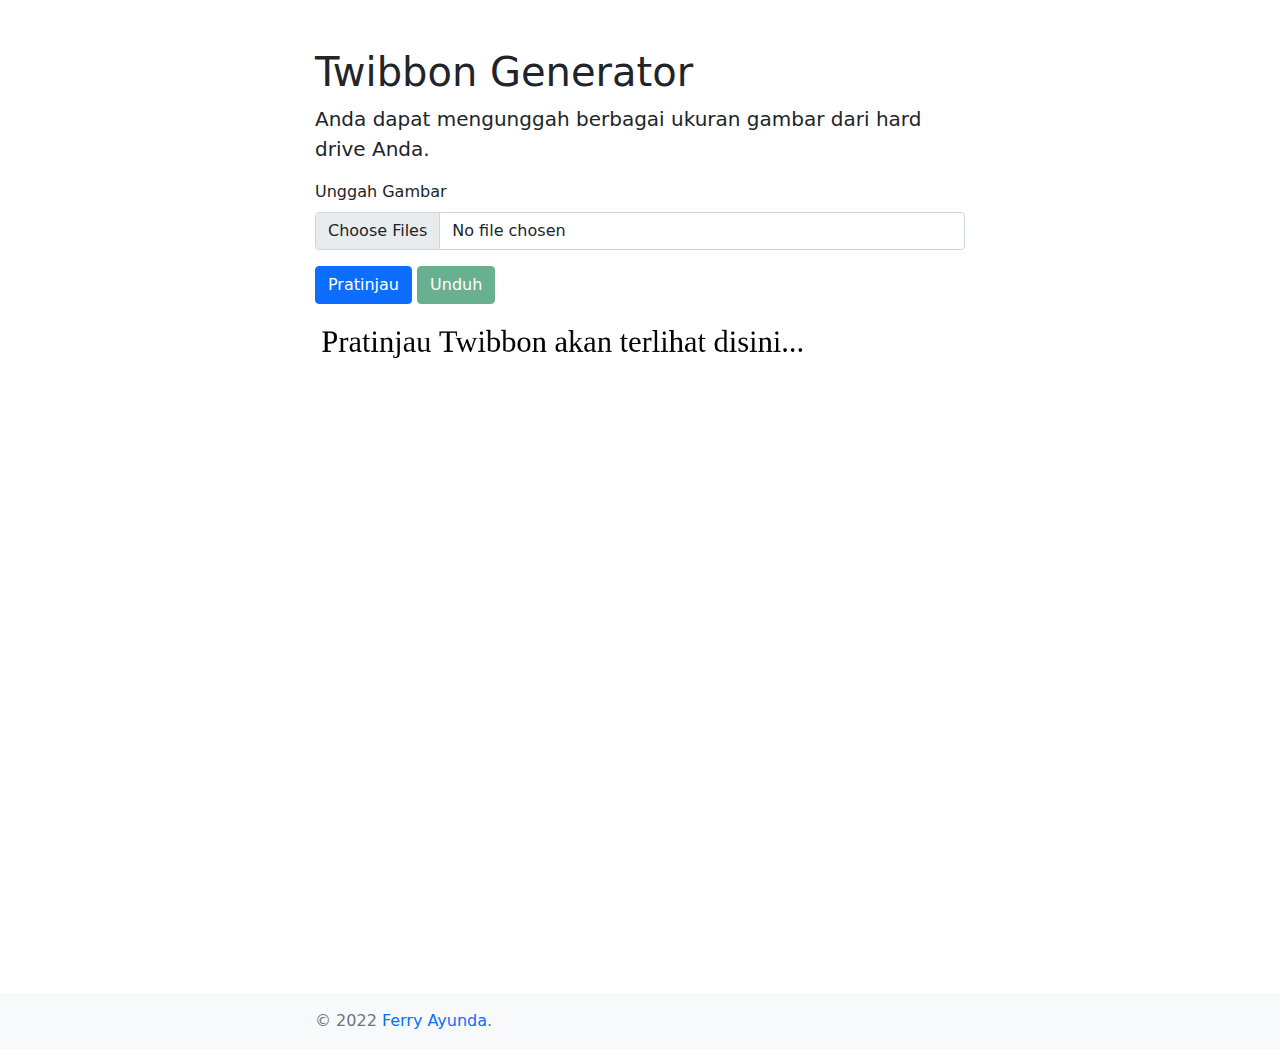
<file: twbn.html>
<!doctype html>
<html lang="en" class="h-100">
<head>
<meta charset="utf-8">
<meta name="viewport" content="width=device-width, initial-scale=1">
<meta name="description" content="">
<meta name="author" content="Mark Otto, Jacob Thornton, and Bootstrap contributors">
<meta name="generator" content="Hugo 0.88.1">
<title>Twibbon Generator v5.1</title>

<!-- Bootstrap core CSS -->
<link href="css/default.css" rel="stylesheet">

<!-- Favicons -->
<link rel="icon" href="/docs/5.1/assets/img/favicons/favicon.ico">
<meta name="theme-color" content="#7952b3">


<style>
.bd-placeholder-img {
font-size: 1.125rem;
text-anchor: middle;
-webkit-user-select: none;
-moz-user-select: none;
user-select: none;
}

.res {
width: 100%;
height: 100%;
}

@media (min-width: 768px) {
.bd-placeholder-img-lg {
font-size: 3.5rem;
}
}
</style>

    
<!-- Custom styles for this template -->
<link href="css/custom.css" rel="stylesheet">
</head>
<body class="d-flex flex-column h-100">
    
<!-- Begin page content -->
<main class="flex-shrink-0">
<div class="container">

<h1 class="mt-5">Twibbon Generator</h1>
<p class="lead">Anda dapat mengunggah berbagai ukuran gambar dari hard drive Anda.</p>
<p>
<div class="mb-3">
<label for="image_input" class="form-label">Unggah Gambar</label>
<input class="form-control" type="file" name="image_input" id="image_input" multiple>
</div>
</p>
<p><button type="button" class="btn btn-primary" onclick="generate()">Pratinjau</button>
<button type="button" class="btn btn-success" onclick="download()" id="download" disabled>Unduh</button>
</p>

<p><img class="img-fluid" id="result" src="images/result.png" alt="Result" hidden="true"></p>
<p>
<div class="text-center">
<canvas class="res rounded" id="canvas"></canvas>
</div>
</p>

</div>
</main>

<footer class="footer mt-auto py-3 bg-light">
<div class="container">
<span class="text-muted">© 2022 <a href="https://www.facebook.com/bungferry.wa" class="text-decoration-none">Ferry Ayunda</a>.</span>
</div>
</footer>


    <script src="js/script.js"></script>
  </body>
</html>
</file>
<file: css/custom.css>
/* Custom page CSS
-------------------------------------------------- */
/* Not required for template or sticky footer method. */

.container {
  width: auto;
  max-width: 680px;
  padding: 0 15px;
}
</file>
<file: css/default.css>
@charset "UTF-8";/*!
 * Bootstrap v5.1.3 (https://getbootstrap.com/)
 * Copyright 2011-2021 The Bootstrap Authors
 * Copyright 2011-2021 Twitter, Inc.
 * Licensed under MIT (https://github.com/twbs/bootstrap/blob/main/LICENSE)
 */:root{--bs-blue:#0d6efd;--bs-indigo:#6610f2;--bs-purple:#6f42c1;--bs-pink:#d63384;--bs-red:#dc3545;--bs-orange:#fd7e14;--bs-yellow:#ffc107;--bs-green:#198754;--bs-teal:#20c997;--bs-cyan:#0dcaf0;--bs-white:#fff;--bs-gray:#6c757d;--bs-gray-dark:#343a40;--bs-gray-100:#f8f9fa;--bs-gray-200:#e9ecef;--bs-gray-300:#dee2e6;--bs-gray-400:#ced4da;--bs-gray-500:#adb5bd;--bs-gray-600:#6c757d;--bs-gray-700:#495057;--bs-gray-800:#343a40;--bs-gray-900:#212529;--bs-primary:#0d6efd;--bs-secondary:#6c757d;--bs-success:#198754;--bs-info:#0dcaf0;--bs-warning:#ffc107;--bs-danger:#dc3545;--bs-light:#f8f9fa;--bs-dark:#212529;--bs-primary-rgb:13,110,253;--bs-secondary-rgb:108,117,125;--bs-success-rgb:25,135,84;--bs-info-rgb:13,202,240;--bs-warning-rgb:255,193,7;--bs-danger-rgb:220,53,69;--bs-light-rgb:248,249,250;--bs-dark-rgb:33,37,41;--bs-white-rgb:255,255,255;--bs-black-rgb:0,0,0;--bs-body-color-rgb:33,37,41;--bs-body-bg-rgb:255,255,255;--bs-font-sans-serif:system-ui,-apple-system,"Segoe UI",Roboto,"Helvetica Neue",Arial,"Noto Sans","Liberation Sans",sans-serif,"Apple Color Emoji","Segoe UI Emoji","Segoe UI Symbol","Noto Color Emoji";--bs-font-monospace:SFMono-Regular,Menlo,Monaco,Consolas,"Liberation Mono","Courier New",monospace;--bs-gradient:linear-gradient(180deg, rgba(255, 255, 255, 0.15), rgba(255, 255, 255, 0));--bs-body-font-family:var(--bs-font-sans-serif);--bs-body-font-size:1rem;--bs-body-font-weight:400;--bs-body-line-height:1.5;--bs-body-color:#212529;--bs-body-bg:#fff}*,::after,::before{box-sizing:border-box}@media (prefers-reduced-motion:no-preference){:root{scroll-behavior:smooth}}body{margin:0;font-family:var(--bs-body-font-family);font-size:var(--bs-body-font-size);font-weight:var(--bs-body-font-weight);line-height:var(--bs-body-line-height);color:var(--bs-body-color);text-align:var(--bs-body-text-align);background-color:var(--bs-body-bg);-webkit-text-size-adjust:100%;-webkit-tap-highlight-color:transparent}hr{margin:1rem 0;color:inherit;background-color:currentColor;border:0;opacity:.25}hr:not([size]){height:1px}.h1,.h2,.h3,.h4,.h5,.h6,h1,h2,h3,h4,h5,h6{margin-top:0;margin-bottom:.5rem;font-weight:500;line-height:1.2}.h1,h1{font-size:calc(1.375rem + 1.5vw)}@media (min-width:1200px){.h1,h1{font-size:2.5rem}}.h2,h2{font-size:calc(1.325rem + .9vw)}@media (min-width:1200px){.h2,h2{font-size:2rem}}.h3,h3{font-size:calc(1.3rem + .6vw)}@media (min-width:1200px){.h3,h3{font-size:1.75rem}}.h4,h4{font-size:calc(1.275rem + .3vw)}@media (min-width:1200px){.h4,h4{font-size:1.5rem}}.h5,h5{font-size:1.25rem}.h6,h6{font-size:1rem}p{margin-top:0;margin-bottom:1rem}abbr[data-bs-original-title],abbr[title]{-webkit-text-decoration:underline dotted;text-decoration:underline dotted;cursor:help;-webkit-text-decoration-skip-ink:none;text-decoration-skip-ink:none}address{margin-bottom:1rem;font-style:normal;line-height:inherit}ol,ul{padding-left:2rem}dl,ol,ul{margin-top:0;margin-bottom:1rem}ol ol,ol ul,ul ol,ul ul{margin-bottom:0}dt{font-weight:700}dd{margin-bottom:.5rem;margin-left:0}blockquote{margin:0 0 1rem}b,strong{font-weight:bolder}.small,small{font-size:.875em}.mark,mark{padding:.2em;background-color:#fcf8e3}sub,sup{position:relative;font-size:.75em;line-height:0;vertical-align:baseline}sub{bottom:-.25em}sup{top:-.5em}a{color:#0d6efd;text-decoration:underline}a:hover{color:#0a58ca}a:not([href]):not([class]),a:not([href]):not([class]):hover{color:inherit;text-decoration:none}code,kbd,pre,samp{font-family:var(--bs-font-monospace);font-size:1em;direction:ltr;unicode-bidi:bidi-override}pre{display:block;margin-top:0;margin-bottom:1rem;overflow:auto;font-size:.875em}pre code{font-size:inherit;color:inherit;word-break:normal}code{font-size:.875em;color:#d63384;word-wrap:break-word}a>code{color:inherit}kbd{padding:.2rem .4rem;font-size:.875em;color:#fff;background-color:#212529;border-radius:.2rem}kbd kbd{padding:0;font-size:1em;font-weight:700}figure{margin:0 0 1rem}img,svg{vertical-align:middle}table{caption-side:bottom;border-collapse:collapse}caption{padding-top:.5rem;padding-bottom:.5rem;color:#6c757d;text-align:left}th{text-align:inherit;text-align:-webkit-match-parent}tbody,td,tfoot,th,thead,tr{border-color:inherit;border-style:solid;border-width:0}label{display:inline-block}button{border-radius:0}button:focus:not(:focus-visible){outline:0}button,input,optgroup,select,textarea{margin:0;font-family:inherit;font-size:inherit;line-height:inherit}button,select{text-transform:none}[role=button]{cursor:pointer}select{word-wrap:normal}select:disabled{opacity:1}[list]::-webkit-calendar-picker-indicator{display:none}[type=button],[type=reset],[type=submit],button{-webkit-appearance:button}[type=button]:not(:disabled),[type=reset]:not(:disabled),[type=submit]:not(:disabled),button:not(:disabled){cursor:pointer}::-moz-focus-inner{padding:0;border-style:none}textarea{resize:vertical}fieldset{min-width:0;padding:0;margin:0;border:0}legend{float:left;width:100%;padding:0;margin-bottom:.5rem;font-size:calc(1.275rem + .3vw);line-height:inherit}@media (min-width:1200px){legend{font-size:1.5rem}}legend+*{clear:left}::-webkit-datetime-edit-day-field,::-webkit-datetime-edit-fields-wrapper,::-webkit-datetime-edit-hour-field,::-webkit-datetime-edit-minute,::-webkit-datetime-edit-month-field,::-webkit-datetime-edit-text,::-webkit-datetime-edit-year-field{padding:0}::-webkit-inner-spin-button{height:auto}[type=search]{outline-offset:-2px;-webkit-appearance:textfield}::-webkit-search-decoration{-webkit-appearance:none}::-webkit-color-swatch-wrapper{padding:0}::-webkit-file-upload-button{font:inherit}::file-selector-button{font:inherit}::-webkit-file-upload-button{font:inherit;-webkit-appearance:button}output{display:inline-block}iframe{border:0}summary{display:list-item;cursor:pointer}progress{vertical-align:baseline}[hidden]{display:none!important}.lead{font-size:1.25rem;font-weight:300}.display-1{font-size:calc(1.625rem + 4.5vw);font-weight:300;line-height:1.2}@media (min-width:1200px){.display-1{font-size:5rem}}.display-2{font-size:calc(1.575rem + 3.9vw);font-weight:300;line-height:1.2}@media (min-width:1200px){.display-2{font-size:4.5rem}}.display-3{font-size:calc(1.525rem + 3.3vw);font-weight:300;line-height:1.2}@media (min-width:1200px){.display-3{font-size:4rem}}.display-4{font-size:calc(1.475rem + 2.7vw);font-weight:300;line-height:1.2}@media (min-width:1200px){.display-4{font-size:3.5rem}}.display-5{font-size:calc(1.425rem + 2.1vw);font-weight:300;line-height:1.2}@media (min-width:1200px){.display-5{font-size:3rem}}.display-6{font-size:calc(1.375rem + 1.5vw);font-weight:300;line-height:1.2}@media (min-width:1200px){.display-6{font-size:2.5rem}}.list-unstyled{padding-left:0;list-style:none}.list-inline{padding-left:0;list-style:none}.list-inline-item{display:inline-block}.list-inline-item:not(:last-child){margin-right:.5rem}.initialism{font-size:.875em;text-transform:uppercase}.blockquote{margin-bottom:1rem;font-size:1.25rem}.blockquote>:last-child{margin-bottom:0}.blockquote-footer{margin-top:-1rem;margin-bottom:1rem;font-size:.875em;color:#6c757d}.blockquote-footer::before{content:"— "}.img-fluid{max-width:100%;height:auto}.img-thumbnail{padding:.25rem;background-color:#fff;border:1px solid #dee2e6;border-radius:.25rem;max-width:100%;height:auto}.figure{display:inline-block}.figure-img{margin-bottom:.5rem;line-height:1}.figure-caption{font-size:.875em;color:#6c757d}.container,.container-fluid,.container-lg,.container-md,.container-sm,.container-xl,.container-xxl{width:100%;padding-right:var(--bs-gutter-x,.75rem);padding-left:var(--bs-gutter-x,.75rem);margin-right:auto;margin-left:auto}@media (min-width:576px){.container,.container-sm{max-width:540px}}@media (min-width:768px){.container,.container-md,.container-sm{max-width:720px}}@media (min-width:992px){.container,.container-lg,.container-md,.container-sm{max-width:960px}}@media (min-width:1200px){.container,.container-lg,.container-md,.container-sm,.container-xl{max-width:1140px}}@media (min-width:1400px){.container,.container-lg,.container-md,.container-sm,.container-xl,.container-xxl{max-width:1320px}}.row{--bs-gutter-x:1.5rem;--bs-gutter-y:0;display:flex;flex-wrap:wrap;margin-top:calc(-1 * var(--bs-gutter-y));margin-right:calc(-.5 * var(--bs-gutter-x));margin-left:calc(-.5 * var(--bs-gutter-x))}.row>*{flex-shrink:0;width:100%;max-width:100%;padding-right:calc(var(--bs-gutter-x) * .5);padding-left:calc(var(--bs-gutter-x) * .5);margin-top:var(--bs-gutter-y)}.col{flex:1 0 0%}.row-cols-auto>*{flex:0 0 auto;width:auto}.row-cols-1>*{flex:0 0 auto;width:100%}.row-cols-2>*{flex:0 0 auto;width:50%}.row-cols-3>*{flex:0 0 auto;width:33.3333333333%}.row-cols-4>*{flex:0 0 auto;width:25%}.row-cols-5>*{flex:0 0 auto;width:20%}.row-cols-6>*{flex:0 0 auto;width:16.6666666667%}.col-auto{flex:0 0 auto;width:auto}.col-1{flex:0 0 auto;width:8.33333333%}.col-2{flex:0 0 auto;width:16.66666667%}.col-3{flex:0 0 auto;width:25%}.col-4{flex:0 0 auto;width:33.33333333%}.col-5{flex:0 0 auto;width:41.66666667%}.col-6{flex:0 0 auto;width:50%}.col-7{flex:0 0 auto;width:58.33333333%}.col-8{flex:0 0 auto;width:66.66666667%}.col-9{flex:0 0 auto;width:75%}.col-10{flex:0 0 auto;width:83.33333333%}.col-11{flex:0 0 auto;width:91.66666667%}.col-12{flex:0 0 auto;width:100%}.offset-1{margin-left:8.33333333%}.offset-2{margin-left:16.66666667%}.offset-3{margin-left:25%}.offset-4{margin-left:33.33333333%}.offset-5{margin-left:41.66666667%}.offset-6{margin-left:50%}.offset-7{margin-left:58.33333333%}.offset-8{margin-left:66.66666667%}.offset-9{margin-left:75%}.offset-10{margin-left:83.33333333%}.offset-11{margin-left:91.66666667%}.g-0,.gx-0{--bs-gutter-x:0}.g-0,.gy-0{--bs-gutter-y:0}.g-1,.gx-1{--bs-gutter-x:0.25rem}.g-1,.gy-1{--bs-gutter-y:0.25rem}.g-2,.gx-2{--bs-gutter-x:0.5rem}.g-2,.gy-2{--bs-gutter-y:0.5rem}.g-3,.gx-3{--bs-gutter-x:1rem}.g-3,.gy-3{--bs-gutter-y:1rem}.g-4,.gx-4{--bs-gutter-x:1.5rem}.g-4,.gy-4{--bs-gutter-y:1.5rem}.g-5,.gx-5{--bs-gutter-x:3rem}.g-5,.gy-5{--bs-gutter-y:3rem}@media (min-width:576px){.col-sm{flex:1 0 0%}.row-cols-sm-auto>*{flex:0 0 auto;width:auto}.row-cols-sm-1>*{flex:0 0 auto;width:100%}.row-cols-sm-2>*{flex:0 0 auto;width:50%}.row-cols-sm-3>*{flex:0 0 auto;width:33.3333333333%}.row-cols-sm-4>*{flex:0 0 auto;width:25%}.row-cols-sm-5>*{flex:0 0 auto;width:20%}.row-cols-sm-6>*{flex:0 0 auto;width:16.6666666667%}.col-sm-auto{flex:0 0 auto;width:auto}.col-sm-1{flex:0 0 auto;width:8.33333333%}.col-sm-2{flex:0 0 auto;width:16.66666667%}.col-sm-3{flex:0 0 auto;width:25%}.col-sm-4{flex:0 0 auto;width:33.33333333%}.col-sm-5{flex:0 0 auto;width:41.66666667%}.col-sm-6{flex:0 0 auto;width:50%}.col-sm-7{flex:0 0 auto;width:58.33333333%}.col-sm-8{flex:0 0 auto;width:66.66666667%}.col-sm-9{flex:0 0 auto;width:75%}.col-sm-10{flex:0 0 auto;width:83.33333333%}.col-sm-11{flex:0 0 auto;width:91.66666667%}.col-sm-12{flex:0 0 auto;width:100%}.offset-sm-0{margin-left:0}.offset-sm-1{margin-left:8.33333333%}.offset-sm-2{margin-left:16.66666667%}.offset-sm-3{margin-left:25%}.offset-sm-4{margin-left:33.33333333%}.offset-sm-5{margin-left:41.66666667%}.offset-sm-6{margin-left:50%}.offset-sm-7{margin-left:58.33333333%}.offset-sm-8{margin-left:66.66666667%}.offset-sm-9{margin-left:75%}.offset-sm-10{margin-left:83.33333333%}.offset-sm-11{margin-left:91.66666667%}.g-sm-0,.gx-sm-0{--bs-gutter-x:0}.g-sm-0,.gy-sm-0{--bs-gutter-y:0}.g-sm-1,.gx-sm-1{--bs-gutter-x:0.25rem}.g-sm-1,.gy-sm-1{--bs-gutter-y:0.25rem}.g-sm-2,.gx-sm-2{--bs-gutter-x:0.5rem}.g-sm-2,.gy-sm-2{--bs-gutter-y:0.5rem}.g-sm-3,.gx-sm-3{--bs-gutter-x:1rem}.g-sm-3,.gy-sm-3{--bs-gutter-y:1rem}.g-sm-4,.gx-sm-4{--bs-gutter-x:1.5rem}.g-sm-4,.gy-sm-4{--bs-gutter-y:1.5rem}.g-sm-5,.gx-sm-5{--bs-gutter-x:3rem}.g-sm-5,.gy-sm-5{--bs-gutter-y:3rem}}@media (min-width:768px){.col-md{flex:1 0 0%}.row-cols-md-auto>*{flex:0 0 auto;width:auto}.row-cols-md-1>*{flex:0 0 auto;width:100%}.row-cols-md-2>*{flex:0 0 auto;width:50%}.row-cols-md-3>*{flex:0 0 auto;width:33.3333333333%}.row-cols-md-4>*{flex:0 0 auto;width:25%}.row-cols-md-5>*{flex:0 0 auto;width:20%}.row-cols-md-6>*{flex:0 0 auto;width:16.6666666667%}.col-md-auto{flex:0 0 auto;width:auto}.col-md-1{flex:0 0 auto;width:8.33333333%}.col-md-2{flex:0 0 auto;width:16.66666667%}.col-md-3{flex:0 0 auto;width:25%}.col-md-4{flex:0 0 auto;width:33.33333333%}.col-md-5{flex:0 0 auto;width:41.66666667%}.col-md-6{flex:0 0 auto;width:50%}.col-md-7{flex:0 0 auto;width:58.33333333%}.col-md-8{flex:0 0 auto;width:66.66666667%}.col-md-9{flex:0 0 auto;width:75%}.col-md-10{flex:0 0 auto;width:83.33333333%}.col-md-11{flex:0 0 auto;width:91.66666667%}.col-md-12{flex:0 0 auto;width:100%}.offset-md-0{margin-left:0}.offset-md-1{margin-left:8.33333333%}.offset-md-2{margin-left:16.66666667%}.offset-md-3{margin-left:25%}.offset-md-4{margin-left:33.33333333%}.offset-md-5{margin-left:41.66666667%}.offset-md-6{margin-left:50%}.offset-md-7{margin-left:58.33333333%}.offset-md-8{margin-left:66.66666667%}.offset-md-9{margin-left:75%}.offset-md-10{margin-left:83.33333333%}.offset-md-11{margin-left:91.66666667%}.g-md-0,.gx-md-0{--bs-gutter-x:0}.g-md-0,.gy-md-0{--bs-gutter-y:0}.g-md-1,.gx-md-1{--bs-gutter-x:0.25rem}.g-md-1,.gy-md-1{--bs-gutter-y:0.25rem}.g-md-2,.gx-md-2{--bs-gutter-x:0.5rem}.g-md-2,.gy-md-2{--bs-gutter-y:0.5rem}.g-md-3,.gx-md-3{--bs-gutter-x:1rem}.g-md-3,.gy-md-3{--bs-gutter-y:1rem}.g-md-4,.gx-md-4{--bs-gutter-x:1.5rem}.g-md-4,.gy-md-4{--bs-gutter-y:1.5rem}.g-md-5,.gx-md-5{--bs-gutter-x:3rem}.g-md-5,.gy-md-5{--bs-gutter-y:3rem}}@media (min-width:992px){.col-lg{flex:1 0 0%}.row-cols-lg-auto>*{flex:0 0 auto;width:auto}.row-cols-lg-1>*{flex:0 0 auto;width:100%}.row-cols-lg-2>*{flex:0 0 auto;width:50%}.row-cols-lg-3>*{flex:0 0 auto;width:33.3333333333%}.row-cols-lg-4>*{flex:0 0 auto;width:25%}.row-cols-lg-5>*{flex:0 0 auto;width:20%}.row-cols-lg-6>*{flex:0 0 auto;width:16.6666666667%}.col-lg-auto{flex:0 0 auto;width:auto}.col-lg-1{flex:0 0 auto;width:8.33333333%}.col-lg-2{flex:0 0 auto;width:16.66666667%}.col-lg-3{flex:0 0 auto;width:25%}.col-lg-4{flex:0 0 auto;width:33.33333333%}.col-lg-5{flex:0 0 auto;width:41.66666667%}.col-lg-6{flex:0 0 auto;width:50%}.col-lg-7{flex:0 0 auto;width:58.33333333%}.col-lg-8{flex:0 0 auto;width:66.66666667%}.col-lg-9{flex:0 0 auto;width:75%}.col-lg-10{flex:0 0 auto;width:83.33333333%}.col-lg-11{flex:0 0 auto;width:91.66666667%}.col-lg-12{flex:0 0 auto;width:100%}.offset-lg-0{margin-left:0}.offset-lg-1{margin-left:8.33333333%}.offset-lg-2{margin-left:16.66666667%}.offset-lg-3{margin-left:25%}.offset-lg-4{margin-left:33.33333333%}.offset-lg-5{margin-left:41.66666667%}.offset-lg-6{margin-left:50%}.offset-lg-7{margin-left:58.33333333%}.offset-lg-8{margin-left:66.66666667%}.offset-lg-9{margin-left:75%}.offset-lg-10{margin-left:83.33333333%}.offset-lg-11{margin-left:91.66666667%}.g-lg-0,.gx-lg-0{--bs-gutter-x:0}.g-lg-0,.gy-lg-0{--bs-gutter-y:0}.g-lg-1,.gx-lg-1{--bs-gutter-x:0.25rem}.g-lg-1,.gy-lg-1{--bs-gutter-y:0.25rem}.g-lg-2,.gx-lg-2{--bs-gutter-x:0.5rem}.g-lg-2,.gy-lg-2{--bs-gutter-y:0.5rem}.g-lg-3,.gx-lg-3{--bs-gutter-x:1rem}.g-lg-3,.gy-lg-3{--bs-gutter-y:1rem}.g-lg-4,.gx-lg-4{--bs-gutter-x:1.5rem}.g-lg-4,.gy-lg-4{--bs-gutter-y:1.5rem}.g-lg-5,.gx-lg-5{--bs-gutter-x:3rem}.g-lg-5,.gy-lg-5{--bs-gutter-y:3rem}}@media (min-width:1200px){.col-xl{flex:1 0 0%}.row-cols-xl-auto>*{flex:0 0 auto;width:auto}.row-cols-xl-1>*{flex:0 0 auto;width:100%}.row-cols-xl-2>*{flex:0 0 auto;width:50%}.row-cols-xl-3>*{flex:0 0 auto;width:33.3333333333%}.row-cols-xl-4>*{flex:0 0 auto;width:25%}.row-cols-xl-5>*{flex:0 0 auto;width:20%}.row-cols-xl-6>*{flex:0 0 auto;width:16.6666666667%}.col-xl-auto{flex:0 0 auto;width:auto}.col-xl-1{flex:0 0 auto;width:8.33333333%}.col-xl-2{flex:0 0 auto;width:16.66666667%}.col-xl-3{flex:0 0 auto;width:25%}.col-xl-4{flex:0 0 auto;width:33.33333333%}.col-xl-5{flex:0 0 auto;width:41.66666667%}.col-xl-6{flex:0 0 auto;width:50%}.col-xl-7{flex:0 0 auto;width:58.33333333%}.col-xl-8{flex:0 0 auto;width:66.66666667%}.col-xl-9{flex:0 0 auto;width:75%}.col-xl-10{flex:0 0 auto;width:83.33333333%}.col-xl-11{flex:0 0 auto;width:91.66666667%}.col-xl-12{flex:0 0 auto;width:100%}.offset-xl-0{margin-left:0}.offset-xl-1{margin-left:8.33333333%}.offset-xl-2{margin-left:16.66666667%}.offset-xl-3{margin-left:25%}.offset-xl-4{margin-left:33.33333333%}.offset-xl-5{margin-left:41.66666667%}.offset-xl-6{margin-left:50%}.offset-xl-7{margin-left:58.33333333%}.offset-xl-8{margin-left:66.66666667%}.offset-xl-9{margin-left:75%}.offset-xl-10{margin-left:83.33333333%}.offset-xl-11{margin-left:91.66666667%}.g-xl-0,.gx-xl-0{--bs-gutter-x:0}.g-xl-0,.gy-xl-0{--bs-gutter-y:0}.g-xl-1,.gx-xl-1{--bs-gutter-x:0.25rem}.g-xl-1,.gy-xl-1{--bs-gutter-y:0.25rem}.g-xl-2,.gx-xl-2{--bs-gutter-x:0.5rem}.g-xl-2,.gy-xl-2{--bs-gutter-y:0.5rem}.g-xl-3,.gx-xl-3{--bs-gutter-x:1rem}.g-xl-3,.gy-xl-3{--bs-gutter-y:1rem}.g-xl-4,.gx-xl-4{--bs-gutter-x:1.5rem}.g-xl-4,.gy-xl-4{--bs-gutter-y:1.5rem}.g-xl-5,.gx-xl-5{--bs-gutter-x:3rem}.g-xl-5,.gy-xl-5{--bs-gutter-y:3rem}}@media (min-width:1400px){.col-xxl{flex:1 0 0%}.row-cols-xxl-auto>*{flex:0 0 auto;width:auto}.row-cols-xxl-1>*{flex:0 0 auto;width:100%}.row-cols-xxl-2>*{flex:0 0 auto;width:50%}.row-cols-xxl-3>*{flex:0 0 auto;width:33.3333333333%}.row-cols-xxl-4>*{flex:0 0 auto;width:25%}.row-cols-xxl-5>*{flex:0 0 auto;width:20%}.row-cols-xxl-6>*{flex:0 0 auto;width:16.6666666667%}.col-xxl-auto{flex:0 0 auto;width:auto}.col-xxl-1{flex:0 0 auto;width:8.33333333%}.col-xxl-2{flex:0 0 auto;width:16.66666667%}.col-xxl-3{flex:0 0 auto;width:25%}.col-xxl-4{flex:0 0 auto;width:33.33333333%}.col-xxl-5{flex:0 0 auto;width:41.66666667%}.col-xxl-6{flex:0 0 auto;width:50%}.col-xxl-7{flex:0 0 auto;width:58.33333333%}.col-xxl-8{flex:0 0 auto;width:66.66666667%}.col-xxl-9{flex:0 0 auto;width:75%}.col-xxl-10{flex:0 0 auto;width:83.33333333%}.col-xxl-11{flex:0 0 auto;width:91.66666667%}.col-xxl-12{flex:0 0 auto;width:100%}.offset-xxl-0{margin-left:0}.offset-xxl-1{margin-left:8.33333333%}.offset-xxl-2{margin-left:16.66666667%}.offset-xxl-3{margin-left:25%}.offset-xxl-4{margin-left:33.33333333%}.offset-xxl-5{margin-left:41.66666667%}.offset-xxl-6{margin-left:50%}.offset-xxl-7{margin-left:58.33333333%}.offset-xxl-8{margin-left:66.66666667%}.offset-xxl-9{margin-left:75%}.offset-xxl-10{margin-left:83.33333333%}.offset-xxl-11{margin-left:91.66666667%}.g-xxl-0,.gx-xxl-0{--bs-gutter-x:0}.g-xxl-0,.gy-xxl-0{--bs-gutter-y:0}.g-xxl-1,.gx-xxl-1{--bs-gutter-x:0.25rem}.g-xxl-1,.gy-xxl-1{--bs-gutter-y:0.25rem}.g-xxl-2,.gx-xxl-2{--bs-gutter-x:0.5rem}.g-xxl-2,.gy-xxl-2{--bs-gutter-y:0.5rem}.g-xxl-3,.gx-xxl-3{--bs-gutter-x:1rem}.g-xxl-3,.gy-xxl-3{--bs-gutter-y:1rem}.g-xxl-4,.gx-xxl-4{--bs-gutter-x:1.5rem}.g-xxl-4,.gy-xxl-4{--bs-gutter-y:1.5rem}.g-xxl-5,.gx-xxl-5{--bs-gutter-x:3rem}.g-xxl-5,.gy-xxl-5{--bs-gutter-y:3rem}}.table{--bs-table-bg:transparent;--bs-table-accent-bg:transparent;--bs-table-striped-color:#212529;--bs-table-striped-bg:rgba(0, 0, 0, 0.05);--bs-table-active-color:#212529;--bs-table-active-bg:rgba(0, 0, 0, 0.1);--bs-table-hover-color:#212529;--bs-table-hover-bg:rgba(0, 0, 0, 0.075);width:100%;margin-bottom:1rem;color:#212529;vertical-align:top;border-color:#dee2e6}.table>:not(caption)>*>*{padding:.5rem .5rem;background-color:var(--bs-table-bg);border-bottom-width:1px;box-shadow:inset 0 0 0 9999px var(--bs-table-accent-bg)}.table>tbody{vertical-align:inherit}.table>thead{vertical-align:bottom}.table>:not(:first-child){border-top:2px solid currentColor}.caption-top{caption-side:top}.table-sm>:not(caption)>*>*{padding:.25rem .25rem}.table-bordered>:not(caption)>*{border-width:1px 0}.table-bordered>:not(caption)>*>*{border-width:0 1px}.table-borderless>:not(caption)>*>*{border-bottom-width:0}.table-borderless>:not(:first-child){border-top-width:0}.table-striped>tbody>tr:nth-of-type(odd)>*{--bs-table-accent-bg:var(--bs-table-striped-bg);color:var(--bs-table-striped-color)}.table-active{--bs-table-accent-bg:var(--bs-table-active-bg);color:var(--bs-table-active-color)}.table-hover>tbody>tr:hover>*{--bs-table-accent-bg:var(--bs-table-hover-bg);color:var(--bs-table-hover-color)}.table-primary{--bs-table-bg:#cfe2ff;--bs-table-striped-bg:#c5d7f2;--bs-table-striped-color:#000;--bs-table-active-bg:#bacbe6;--bs-table-active-color:#000;--bs-table-hover-bg:#bfd1ec;--bs-table-hover-color:#000;color:#000;border-color:#bacbe6}.table-secondary{--bs-table-bg:#e2e3e5;--bs-table-striped-bg:#d7d8da;--bs-table-striped-color:#000;--bs-table-active-bg:#cbccce;--bs-table-active-color:#000;--bs-table-hover-bg:#d1d2d4;--bs-table-hover-color:#000;color:#000;border-color:#cbccce}.table-success{--bs-table-bg:#d1e7dd;--bs-table-striped-bg:#c7dbd2;--bs-table-striped-color:#000;--bs-table-active-bg:#bcd0c7;--bs-table-active-color:#000;--bs-table-hover-bg:#c1d6cc;--bs-table-hover-color:#000;color:#000;border-color:#bcd0c7}.table-info{--bs-table-bg:#cff4fc;--bs-table-striped-bg:#c5e8ef;--bs-table-striped-color:#000;--bs-table-active-bg:#badce3;--bs-table-active-color:#000;--bs-table-hover-bg:#bfe2e9;--bs-table-hover-color:#000;color:#000;border-color:#badce3}.table-warning{--bs-table-bg:#fff3cd;--bs-table-striped-bg:#f2e7c3;--bs-table-striped-color:#000;--bs-table-active-bg:#e6dbb9;--bs-table-active-color:#000;--bs-table-hover-bg:#ece1be;--bs-table-hover-color:#000;color:#000;border-color:#e6dbb9}.table-danger{--bs-table-bg:#f8d7da;--bs-table-striped-bg:#eccccf;--bs-table-striped-color:#000;--bs-table-active-bg:#dfc2c4;--bs-table-active-color:#000;--bs-table-hover-bg:#e5c7ca;--bs-table-hover-color:#000;color:#000;border-color:#dfc2c4}.table-light{--bs-table-bg:#f8f9fa;--bs-table-striped-bg:#ecedee;--bs-table-striped-color:#000;--bs-table-active-bg:#dfe0e1;--bs-table-active-color:#000;--bs-table-hover-bg:#e5e6e7;--bs-table-hover-color:#000;color:#000;border-color:#dfe0e1}.table-dark{--bs-table-bg:#212529;--bs-table-striped-bg:#2c3034;--bs-table-striped-color:#fff;--bs-table-active-bg:#373b3e;--bs-table-active-color:#fff;--bs-table-hover-bg:#323539;--bs-table-hover-color:#fff;color:#fff;border-color:#373b3e}.table-responsive{overflow-x:auto;-webkit-overflow-scrolling:touch}@media (max-width:575.98px){.table-responsive-sm{overflow-x:auto;-webkit-overflow-scrolling:touch}}@media (max-width:767.98px){.table-responsive-md{overflow-x:auto;-webkit-overflow-scrolling:touch}}@media (max-width:991.98px){.table-responsive-lg{overflow-x:auto;-webkit-overflow-scrolling:touch}}@media (max-width:1199.98px){.table-responsive-xl{overflow-x:auto;-webkit-overflow-scrolling:touch}}@media (max-width:1399.98px){.table-responsive-xxl{overflow-x:auto;-webkit-overflow-scrolling:touch}}.form-label{margin-bottom:.5rem}.col-form-label{padding-top:calc(.375rem + 1px);padding-bottom:calc(.375rem + 1px);margin-bottom:0;font-size:inherit;line-height:1.5}.col-form-label-lg{padding-top:calc(.5rem + 1px);padding-bottom:calc(.5rem + 1px);font-size:1.25rem}.col-form-label-sm{padding-top:calc(.25rem + 1px);padding-bottom:calc(.25rem + 1px);font-size:.875rem}.form-text{margin-top:.25rem;font-size:.875em;color:#6c757d}.form-control{display:block;width:100%;padding:.375rem .75rem;font-size:1rem;font-weight:400;line-height:1.5;color:#212529;background-color:#fff;background-clip:padding-box;border:1px solid #ced4da;-webkit-appearance:none;-moz-appearance:none;appearance:none;border-radius:.25rem;transition:border-color .15s ease-in-out,box-shadow .15s ease-in-out}@media (prefers-reduced-motion:reduce){.form-control{transition:none}}.form-control[type=file]{overflow:hidden}.form-control[type=file]:not(:disabled):not([readonly]){cursor:pointer}.form-control:focus{color:#212529;background-color:#fff;border-color:#86b7fe;outline:0;box-shadow:0 0 0 .25rem rgba(13,110,253,.25)}.form-control::-webkit-date-and-time-value{height:1.5em}.form-control::-moz-placeholder{color:#6c757d;opacity:1}.form-control::placeholder{color:#6c757d;opacity:1}.form-control:disabled,.form-control[readonly]{background-color:#e9ecef;opacity:1}.form-control::-webkit-file-upload-button{padding:.375rem .75rem;margin:-.375rem -.75rem;-webkit-margin-end:.75rem;margin-inline-end:.75rem;color:#212529;background-color:#e9ecef;pointer-events:none;border-color:inherit;border-style:solid;border-width:0;border-inline-end-width:1px;border-radius:0;-webkit-transition:color .15s ease-in-out,background-color .15s ease-in-out,border-color .15s ease-in-out,box-shadow .15s ease-in-out;transition:color .15s ease-in-out,background-color .15s ease-in-out,border-color .15s ease-in-out,box-shadow .15s ease-in-out}.form-control::file-selector-button{padding:.375rem .75rem;margin:-.375rem -.75rem;-webkit-margin-end:.75rem;margin-inline-end:.75rem;color:#212529;background-color:#e9ecef;pointer-events:none;border-color:inherit;border-style:solid;border-width:0;border-inline-end-width:1px;border-radius:0;transition:color .15s ease-in-out,background-color .15s ease-in-out,border-color .15s ease-in-out,box-shadow .15s ease-in-out}@media (prefers-reduced-motion:reduce){.form-control::-webkit-file-upload-button{-webkit-transition:none;transition:none}.form-control::file-selector-button{transition:none}}.form-control:hover:not(:disabled):not([readonly])::-webkit-file-upload-button{background-color:#dde0e3}.form-control:hover:not(:disabled):not([readonly])::file-selector-button{background-color:#dde0e3}.form-control::-webkit-file-upload-button{padding:.375rem .75rem;margin:-.375rem -.75rem;-webkit-margin-end:.75rem;margin-inline-end:.75rem;color:#212529;background-color:#e9ecef;pointer-events:none;border-color:inherit;border-style:solid;border-width:0;border-inline-end-width:1px;border-radius:0;-webkit-transition:color .15s ease-in-out,background-color .15s ease-in-out,border-color .15s ease-in-out,box-shadow .15s ease-in-out;transition:color .15s ease-in-out,background-color .15s ease-in-out,border-color .15s ease-in-out,box-shadow .15s ease-in-out}@media (prefers-reduced-motion:reduce){.form-control::-webkit-file-upload-button{-webkit-transition:none;transition:none}}.form-control:hover:not(:disabled):not([readonly])::-webkit-file-upload-button{background-color:#dde0e3}.form-control-plaintext{display:block;width:100%;padding:.375rem 0;margin-bottom:0;line-height:1.5;color:#212529;background-color:transparent;border:solid transparent;border-width:1px 0}.form-control-plaintext.form-control-lg,.form-control-plaintext.form-control-sm{padding-right:0;padding-left:0}.form-control-sm{min-height:calc(1.5em + .5rem + 2px);padding:.25rem .5rem;font-size:.875rem;border-radius:.2rem}.form-control-sm::-webkit-file-upload-button{padding:.25rem .5rem;margin:-.25rem -.5rem;-webkit-margin-end:.5rem;margin-inline-end:.5rem}.form-control-sm::file-selector-button{padding:.25rem .5rem;margin:-.25rem -.5rem;-webkit-margin-end:.5rem;margin-inline-end:.5rem}.form-control-sm::-webkit-file-upload-button{padding:.25rem .5rem;margin:-.25rem -.5rem;-webkit-margin-end:.5rem;margin-inline-end:.5rem}.form-control-lg{min-height:calc(1.5em + 1rem + 2px);padding:.5rem 1rem;font-size:1.25rem;border-radius:.3rem}.form-control-lg::-webkit-file-upload-button{padding:.5rem 1rem;margin:-.5rem -1rem;-webkit-margin-end:1rem;margin-inline-end:1rem}.form-control-lg::file-selector-button{padding:.5rem 1rem;margin:-.5rem -1rem;-webkit-margin-end:1rem;margin-inline-end:1rem}.form-control-lg::-webkit-file-upload-button{padding:.5rem 1rem;margin:-.5rem -1rem;-webkit-margin-end:1rem;margin-inline-end:1rem}textarea.form-control{min-height:calc(1.5em + .75rem + 2px)}textarea.form-control-sm{min-height:calc(1.5em + .5rem + 2px)}textarea.form-control-lg{min-height:calc(1.5em + 1rem + 2px)}.form-control-color{width:3rem;height:auto;padding:.375rem}.form-control-color:not(:disabled):not([readonly]){cursor:pointer}.form-control-color::-moz-color-swatch{height:1.5em;border-radius:.25rem}.form-control-color::-webkit-color-swatch{height:1.5em;border-radius:.25rem}.form-select{display:block;width:100%;padding:.375rem 2.25rem .375rem .75rem;-moz-padding-start:calc(0.75rem - 3px);font-size:1rem;font-weight:400;line-height:1.5;color:#212529;background-color:#fff;background-image:url("data:image/svg+xml,%3csvg xmlns='http://www.w3.org/2000/svg' viewBox='0 0 16 16'%3e%3cpath fill='none' stroke='%23343a40' stroke-linecap='round' stroke-linejoin='round' stroke-width='2' d='M2 5l6 6 6-6'/%3e%3c/svg%3e");background-repeat:no-repeat;background-position:right .75rem center;background-size:16px 12px;border:1px solid #ced4da;border-radius:.25rem;transition:border-color .15s ease-in-out,box-shadow .15s ease-in-out;-webkit-appearance:none;-moz-appearance:none;appearance:none}@media (prefers-reduced-motion:reduce){.form-select{transition:none}}.form-select:focus{border-color:#86b7fe;outline:0;box-shadow:0 0 0 .25rem rgba(13,110,253,.25)}.form-select[multiple],.form-select[size]:not([size="1"]){padding-right:.75rem;background-image:none}.form-select:disabled{background-color:#e9ecef}.form-select:-moz-focusring{color:transparent;text-shadow:0 0 0 #212529}.form-select-sm{padding-top:.25rem;padding-bottom:.25rem;padding-left:.5rem;font-size:.875rem;border-radius:.2rem}.form-select-lg{padding-top:.5rem;padding-bottom:.5rem;padding-left:1rem;font-size:1.25rem;border-radius:.3rem}.form-check{display:block;min-height:1.5rem;padding-left:1.5em;margin-bottom:.125rem}.form-check .form-check-input{float:left;margin-left:-1.5em}.form-check-input{width:1em;height:1em;margin-top:.25em;vertical-align:top;background-color:#fff;background-repeat:no-repeat;background-position:center;background-size:contain;border:1px solid rgba(0,0,0,.25);-webkit-appearance:none;-moz-appearance:none;appearance:none;-webkit-print-color-adjust:exact;color-adjust:exact}.form-check-input[type=checkbox]{border-radius:.25em}.form-check-input[type=radio]{border-radius:50%}.form-check-input:active{filter:brightness(90%)}.form-check-input:focus{border-color:#86b7fe;outline:0;box-shadow:0 0 0 .25rem rgba(13,110,253,.25)}.form-check-input:checked{background-color:#0d6efd;border-color:#0d6efd}.form-check-input:checked[type=checkbox]{background-image:url("data:image/svg+xml,%3csvg xmlns='http://www.w3.org/2000/svg' viewBox='0 0 20 20'%3e%3cpath fill='none' stroke='%23fff' stroke-linecap='round' stroke-linejoin='round' stroke-width='3' d='M6 10l3 3l6-6'/%3e%3c/svg%3e")}.form-check-input:checked[type=radio]{background-image:url("data:image/svg+xml,%3csvg xmlns='http://www.w3.org/2000/svg' viewBox='-4 -4 8 8'%3e%3ccircle r='2' fill='%23fff'/%3e%3c/svg%3e")}.form-check-input[type=checkbox]:indeterminate{background-color:#0d6efd;border-color:#0d6efd;background-image:url("data:image/svg+xml,%3csvg xmlns='http://www.w3.org/2000/svg' viewBox='0 0 20 20'%3e%3cpath fill='none' stroke='%23fff' stroke-linecap='round' stroke-linejoin='round' stroke-width='3' d='M6 10h8'/%3e%3c/svg%3e")}.form-check-input:disabled{pointer-events:none;filter:none;opacity:.5}.form-check-input:disabled~.form-check-label,.form-check-input[disabled]~.form-check-label{opacity:.5}.form-switch{padding-left:2.5em}.form-switch .form-check-input{width:2em;margin-left:-2.5em;background-image:url("data:image/svg+xml,%3csvg xmlns='http://www.w3.org/2000/svg' viewBox='-4 -4 8 8'%3e%3ccircle r='3' fill='rgba%280, 0, 0, 0.25%29'/%3e%3c/svg%3e");background-position:left center;border-radius:2em;transition:background-position .15s ease-in-out}@media (prefers-reduced-motion:reduce){.form-switch .form-check-input{transition:none}}.form-switch .form-check-input:focus{background-image:url("data:image/svg+xml,%3csvg xmlns='http://www.w3.org/2000/svg' viewBox='-4 -4 8 8'%3e%3ccircle r='3' fill='%2386b7fe'/%3e%3c/svg%3e")}.form-switch .form-check-input:checked{background-position:right center;background-image:url("data:image/svg+xml,%3csvg xmlns='http://www.w3.org/2000/svg' viewBox='-4 -4 8 8'%3e%3ccircle r='3' fill='%23fff'/%3e%3c/svg%3e")}.form-check-inline{display:inline-block;margin-right:1rem}.btn-check{position:absolute;clip:rect(0,0,0,0);pointer-events:none}.btn-check:disabled+.btn,.btn-check[disabled]+.btn{pointer-events:none;filter:none;opacity:.65}.form-range{width:100%;height:1.5rem;padding:0;background-color:transparent;-webkit-appearance:none;-moz-appearance:none;appearance:none}.form-range:focus{outline:0}.form-range:focus::-webkit-slider-thumb{box-shadow:0 0 0 1px #fff,0 0 0 .25rem rgba(13,110,253,.25)}.form-range:focus::-moz-range-thumb{box-shadow:0 0 0 1px #fff,0 0 0 .25rem rgba(13,110,253,.25)}.form-range::-moz-focus-outer{border:0}.form-range::-webkit-slider-thumb{width:1rem;height:1rem;margin-top:-.25rem;background-color:#0d6efd;border:0;border-radius:1rem;-webkit-transition:background-color .15s ease-in-out,border-color .15s ease-in-out,box-shadow .15s ease-in-out;transition:background-color .15s ease-in-out,border-color .15s ease-in-out,box-shadow .15s ease-in-out;-webkit-appearance:none;appearance:none}@media (prefers-reduced-motion:reduce){.form-range::-webkit-slider-thumb{-webkit-transition:none;transition:none}}.form-range::-webkit-slider-thumb:active{background-color:#b6d4fe}.form-range::-webkit-slider-runnable-track{width:100%;height:.5rem;color:transparent;cursor:pointer;background-color:#dee2e6;border-color:transparent;border-radius:1rem}.form-range::-moz-range-thumb{width:1rem;height:1rem;background-color:#0d6efd;border:0;border-radius:1rem;-moz-transition:background-color .15s ease-in-out,border-color .15s ease-in-out,box-shadow .15s ease-in-out;transition:background-color .15s ease-in-out,border-color .15s ease-in-out,box-shadow .15s ease-in-out;-moz-appearance:none;appearance:none}@media (prefers-reduced-motion:reduce){.form-range::-moz-range-thumb{-moz-transition:none;transition:none}}.form-range::-moz-range-thumb:active{background-color:#b6d4fe}.form-range::-moz-range-track{width:100%;height:.5rem;color:transparent;cursor:pointer;background-color:#dee2e6;border-color:transparent;border-radius:1rem}.form-range:disabled{pointer-events:none}.form-range:disabled::-webkit-slider-thumb{background-color:#adb5bd}.form-range:disabled::-moz-range-thumb{background-color:#adb5bd}.form-floating{position:relative}.form-floating>.form-control,.form-floating>.form-select{height:calc(3.5rem + 2px);line-height:1.25}.form-floating>label{position:absolute;top:0;left:0;height:100%;padding:1rem .75rem;pointer-events:none;border:1px solid transparent;transform-origin:0 0;transition:opacity .1s ease-in-out,transform .1s ease-in-out}@media (prefers-reduced-motion:reduce){.form-floating>label{transition:none}}.form-floating>.form-control{padding:1rem .75rem}.form-floating>.form-control::-moz-placeholder{color:transparent}.form-floating>.form-control::placeholder{color:transparent}.form-floating>.form-control:not(:-moz-placeholder-shown){padding-top:1.625rem;padding-bottom:.625rem}.form-floating>.form-control:focus,.form-floating>.form-control:not(:placeholder-shown){padding-top:1.625rem;padding-bottom:.625rem}.form-floating>.form-control:-webkit-autofill{padding-top:1.625rem;padding-bottom:.625rem}.form-floating>.form-select{padding-top:1.625rem;padding-bottom:.625rem}.form-floating>.form-control:not(:-moz-placeholder-shown)~label{opacity:.65;transform:scale(.85) translateY(-.5rem) translateX(.15rem)}.form-floating>.form-control:focus~label,.form-floating>.form-control:not(:placeholder-shown)~label,.form-floating>.form-select~label{opacity:.65;transform:scale(.85) translateY(-.5rem) translateX(.15rem)}.form-floating>.form-control:-webkit-autofill~label{opacity:.65;transform:scale(.85) translateY(-.5rem) translateX(.15rem)}.input-group{position:relative;display:flex;flex-wrap:wrap;align-items:stretch;width:100%}.input-group>.form-control,.input-group>.form-select{position:relative;flex:1 1 auto;width:1%;min-width:0}.input-group>.form-control:focus,.input-group>.form-select:focus{z-index:3}.input-group .btn{position:relative;z-index:2}.input-group .btn:focus{z-index:3}.input-group-text{display:flex;align-items:center;padding:.375rem .75rem;font-size:1rem;font-weight:400;line-height:1.5;color:#212529;text-align:center;white-space:nowrap;background-color:#e9ecef;border:1px solid #ced4da;border-radius:.25rem}.input-group-lg>.btn,.input-group-lg>.form-control,.input-group-lg>.form-select,.input-group-lg>.input-group-text{padding:.5rem 1rem;font-size:1.25rem;border-radius:.3rem}.input-group-sm>.btn,.input-group-sm>.form-control,.input-group-sm>.form-select,.input-group-sm>.input-group-text{padding:.25rem .5rem;font-size:.875rem;border-radius:.2rem}.input-group-lg>.form-select,.input-group-sm>.form-select{padding-right:3rem}.input-group:not(.has-validation)>.dropdown-toggle:nth-last-child(n+3),.input-group:not(.has-validation)>:not(:last-child):not(.dropdown-toggle):not(.dropdown-menu){border-top-right-radius:0;border-bottom-right-radius:0}.input-group.has-validation>.dropdown-toggle:nth-last-child(n+4),.input-group.has-validation>:nth-last-child(n+3):not(.dropdown-toggle):not(.dropdown-menu){border-top-right-radius:0;border-bottom-right-radius:0}.input-group>:not(:first-child):not(.dropdown-menu):not(.valid-tooltip):not(.valid-feedback):not(.invalid-tooltip):not(.invalid-feedback){margin-left:-1px;border-top-left-radius:0;border-bottom-left-radius:0}.valid-feedback{display:none;width:100%;margin-top:.25rem;font-size:.875em;color:#198754}.valid-tooltip{position:absolute;top:100%;z-index:5;display:none;max-width:100%;padding:.25rem .5rem;margin-top:.1rem;font-size:.875rem;color:#fff;background-color:rgba(25,135,84,.9);border-radius:.25rem}.is-valid~.valid-feedback,.is-valid~.valid-tooltip,.was-validated :valid~.valid-feedback,.was-validated :valid~.valid-tooltip{display:block}.form-control.is-valid,.was-validated .form-control:valid{border-color:#198754;padding-right:calc(1.5em + .75rem);background-image:url("data:image/svg+xml,%3csvg xmlns='http://www.w3.org/2000/svg' viewBox='0 0 8 8'%3e%3cpath fill='%23198754' d='M2.3 6.73L.6 4.53c-.4-1.04.46-1.4 1.1-.8l1.1 1.4 3.4-3.8c.6-.63 1.6-.27 1.2.7l-4 4.6c-.43.5-.8.4-1.1.1z'/%3e%3c/svg%3e");background-repeat:no-repeat;background-position:right calc(.375em + .1875rem) center;background-size:calc(.75em + .375rem) calc(.75em + .375rem)}.form-control.is-valid:focus,.was-validated .form-control:valid:focus{border-color:#198754;box-shadow:0 0 0 .25rem rgba(25,135,84,.25)}.was-validated textarea.form-control:valid,textarea.form-control.is-valid{padding-right:calc(1.5em + .75rem);background-position:top calc(.375em + .1875rem) right calc(.375em + .1875rem)}.form-select.is-valid,.was-validated .form-select:valid{border-color:#198754}.form-select.is-valid:not([multiple]):not([size]),.form-select.is-valid:not([multiple])[size="1"],.was-validated .form-select:valid:not([multiple]):not([size]),.was-validated .form-select:valid:not([multiple])[size="1"]{padding-right:4.125rem;background-image:url("data:image/svg+xml,%3csvg xmlns='http://www.w3.org/2000/svg' viewBox='0 0 16 16'%3e%3cpath fill='none' stroke='%23343a40' stroke-linecap='round' stroke-linejoin='round' stroke-width='2' d='M2 5l6 6 6-6'/%3e%3c/svg%3e"),url("data:image/svg+xml,%3csvg xmlns='http://www.w3.org/2000/svg' viewBox='0 0 8 8'%3e%3cpath fill='%23198754' d='M2.3 6.73L.6 4.53c-.4-1.04.46-1.4 1.1-.8l1.1 1.4 3.4-3.8c.6-.63 1.6-.27 1.2.7l-4 4.6c-.43.5-.8.4-1.1.1z'/%3e%3c/svg%3e");background-position:right .75rem center,center right 2.25rem;background-size:16px 12px,calc(.75em + .375rem) calc(.75em + .375rem)}.form-select.is-valid:focus,.was-validated .form-select:valid:focus{border-color:#198754;box-shadow:0 0 0 .25rem rgba(25,135,84,.25)}.form-check-input.is-valid,.was-validated .form-check-input:valid{border-color:#198754}.form-check-input.is-valid:checked,.was-validated .form-check-input:valid:checked{background-color:#198754}.form-check-input.is-valid:focus,.was-validated .form-check-input:valid:focus{box-shadow:0 0 0 .25rem rgba(25,135,84,.25)}.form-check-input.is-valid~.form-check-label,.was-validated .form-check-input:valid~.form-check-label{color:#198754}.form-check-inline .form-check-input~.valid-feedback{margin-left:.5em}.input-group .form-control.is-valid,.input-group .form-select.is-valid,.was-validated .input-group .form-control:valid,.was-validated .input-group .form-select:valid{z-index:1}.input-group .form-control.is-valid:focus,.input-group .form-select.is-valid:focus,.was-validated .input-group .form-control:valid:focus,.was-validated .input-group .form-select:valid:focus{z-index:3}.invalid-feedback{display:none;width:100%;margin-top:.25rem;font-size:.875em;color:#dc3545}.invalid-tooltip{position:absolute;top:100%;z-index:5;display:none;max-width:100%;padding:.25rem .5rem;margin-top:.1rem;font-size:.875rem;color:#fff;background-color:rgba(220,53,69,.9);border-radius:.25rem}.is-invalid~.invalid-feedback,.is-invalid~.invalid-tooltip,.was-validated :invalid~.invalid-feedback,.was-validated :invalid~.invalid-tooltip{display:block}.form-control.is-invalid,.was-validated .form-control:invalid{border-color:#dc3545;padding-right:calc(1.5em + .75rem);background-image:url("data:image/svg+xml,%3csvg xmlns='http://www.w3.org/2000/svg' viewBox='0 0 12 12' width='12' height='12' fill='none' stroke='%23dc3545'%3e%3ccircle cx='6' cy='6' r='4.5'/%3e%3cpath stroke-linejoin='round' d='M5.8 3.6h.4L6 6.5z'/%3e%3ccircle cx='6' cy='8.2' r='.6' fill='%23dc3545' stroke='none'/%3e%3c/svg%3e");background-repeat:no-repeat;background-position:right calc(.375em + .1875rem) center;background-size:calc(.75em + .375rem) calc(.75em + .375rem)}.form-control.is-invalid:focus,.was-validated .form-control:invalid:focus{border-color:#dc3545;box-shadow:0 0 0 .25rem rgba(220,53,69,.25)}.was-validated textarea.form-control:invalid,textarea.form-control.is-invalid{padding-right:calc(1.5em + .75rem);background-position:top calc(.375em + .1875rem) right calc(.375em + .1875rem)}.form-select.is-invalid,.was-validated .form-select:invalid{border-color:#dc3545}.form-select.is-invalid:not([multiple]):not([size]),.form-select.is-invalid:not([multiple])[size="1"],.was-validated .form-select:invalid:not([multiple]):not([size]),.was-validated .form-select:invalid:not([multiple])[size="1"]{padding-right:4.125rem;background-image:url("data:image/svg+xml,%3csvg xmlns='http://www.w3.org/2000/svg' viewBox='0 0 16 16'%3e%3cpath fill='none' stroke='%23343a40' stroke-linecap='round' stroke-linejoin='round' stroke-width='2' d='M2 5l6 6 6-6'/%3e%3c/svg%3e"),url("data:image/svg+xml,%3csvg xmlns='http://www.w3.org/2000/svg' viewBox='0 0 12 12' width='12' height='12' fill='none' stroke='%23dc3545'%3e%3ccircle cx='6' cy='6' r='4.5'/%3e%3cpath stroke-linejoin='round' d='M5.8 3.6h.4L6 6.5z'/%3e%3ccircle cx='6' cy='8.2' r='.6' fill='%23dc3545' stroke='none'/%3e%3c/svg%3e");background-position:right .75rem center,center right 2.25rem;background-size:16px 12px,calc(.75em + .375rem) calc(.75em + .375rem)}.form-select.is-invalid:focus,.was-validated .form-select:invalid:focus{border-color:#dc3545;box-shadow:0 0 0 .25rem rgba(220,53,69,.25)}.form-check-input.is-invalid,.was-validated .form-check-input:invalid{border-color:#dc3545}.form-check-input.is-invalid:checked,.was-validated .form-check-input:invalid:checked{background-color:#dc3545}.form-check-input.is-invalid:focus,.was-validated .form-check-input:invalid:focus{box-shadow:0 0 0 .25rem rgba(220,53,69,.25)}.form-check-input.is-invalid~.form-check-label,.was-validated .form-check-input:invalid~.form-check-label{color:#dc3545}.form-check-inline .form-check-input~.invalid-feedback{margin-left:.5em}.input-group .form-control.is-invalid,.input-group .form-select.is-invalid,.was-validated .input-group .form-control:invalid,.was-validated .input-group .form-select:invalid{z-index:2}.input-group .form-control.is-invalid:focus,.input-group .form-select.is-invalid:focus,.was-validated .input-group .form-control:invalid:focus,.was-validated .input-group .form-select:invalid:focus{z-index:3}.btn{display:inline-block;font-weight:400;line-height:1.5;color:#212529;text-align:center;text-decoration:none;vertical-align:middle;cursor:pointer;-webkit-user-select:none;-moz-user-select:none;user-select:none;background-color:transparent;border:1px solid transparent;padding:.375rem .75rem;font-size:1rem;border-radius:.25rem;transition:color .15s ease-in-out,background-color .15s ease-in-out,border-color .15s ease-in-out,box-shadow .15s ease-in-out}@media (prefers-reduced-motion:reduce){.btn{transition:none}}.btn:hover{color:#212529}.btn-check:focus+.btn,.btn:focus{outline:0;box-shadow:0 0 0 .25rem rgba(13,110,253,.25)}.btn.disabled,.btn:disabled,fieldset:disabled .btn{pointer-events:none;opacity:.65}.btn-primary{color:#fff;background-color:#0d6efd;border-color:#0d6efd}.btn-primary:hover{color:#fff;background-color:#0b5ed7;border-color:#0a58ca}.btn-check:focus+.btn-primary,.btn-primary:focus{color:#fff;background-color:#0b5ed7;border-color:#0a58ca;box-shadow:0 0 0 .25rem rgba(49,132,253,.5)}.btn-check:active+.btn-primary,.btn-check:checked+.btn-primary,.btn-primary.active,.btn-primary:active,.show>.btn-primary.dropdown-toggle{color:#fff;background-color:#0a58ca;border-color:#0a53be}.btn-check:active+.btn-primary:focus,.btn-check:checked+.btn-primary:focus,.btn-primary.active:focus,.btn-primary:active:focus,.show>.btn-primary.dropdown-toggle:focus{box-shadow:0 0 0 .25rem rgba(49,132,253,.5)}.btn-primary.disabled,.btn-primary:disabled{color:#fff;background-color:#0d6efd;border-color:#0d6efd}.btn-secondary{color:#fff;background-color:#6c757d;border-color:#6c757d}.btn-secondary:hover{color:#fff;background-color:#5c636a;border-color:#565e64}.btn-check:focus+.btn-secondary,.btn-secondary:focus{color:#fff;background-color:#5c636a;border-color:#565e64;box-shadow:0 0 0 .25rem rgba(130,138,145,.5)}.btn-check:active+.btn-secondary,.btn-check:checked+.btn-secondary,.btn-secondary.active,.btn-secondary:active,.show>.btn-secondary.dropdown-toggle{color:#fff;background-color:#565e64;border-color:#51585e}.btn-check:active+.btn-secondary:focus,.btn-check:checked+.btn-secondary:focus,.btn-secondary.active:focus,.btn-secondary:active:focus,.show>.btn-secondary.dropdown-toggle:focus{box-shadow:0 0 0 .25rem rgba(130,138,145,.5)}.btn-secondary.disabled,.btn-secondary:disabled{color:#fff;background-color:#6c757d;border-color:#6c757d}.btn-success{color:#fff;background-color:#198754;border-color:#198754}.btn-success:hover{color:#fff;background-color:#157347;border-color:#146c43}.btn-check:focus+.btn-success,.btn-success:focus{color:#fff;background-color:#157347;border-color:#146c43;box-shadow:0 0 0 .25rem rgba(60,153,110,.5)}.btn-check:active+.btn-success,.btn-check:checked+.btn-success,.btn-success.active,.btn-success:active,.show>.btn-success.dropdown-toggle{color:#fff;background-color:#146c43;border-color:#13653f}.btn-check:active+.btn-success:focus,.btn-check:checked+.btn-success:focus,.btn-success.active:focus,.btn-success:active:focus,.show>.btn-success.dropdown-toggle:focus{box-shadow:0 0 0 .25rem rgba(60,153,110,.5)}.btn-success.disabled,.btn-success:disabled{color:#fff;background-color:#198754;border-color:#198754}.btn-info{color:#000;background-color:#0dcaf0;border-color:#0dcaf0}.btn-info:hover{color:#000;background-color:#31d2f2;border-color:#25cff2}.btn-check:focus+.btn-info,.btn-info:focus{color:#000;background-color:#31d2f2;border-color:#25cff2;box-shadow:0 0 0 .25rem rgba(11,172,204,.5)}.btn-check:active+.btn-info,.btn-check:checked+.btn-info,.btn-info.active,.btn-info:active,.show>.btn-info.dropdown-toggle{color:#000;background-color:#3dd5f3;border-color:#25cff2}.btn-check:active+.btn-info:focus,.btn-check:checked+.btn-info:focus,.btn-info.active:focus,.btn-info:active:focus,.show>.btn-info.dropdown-toggle:focus{box-shadow:0 0 0 .25rem rgba(11,172,204,.5)}.btn-info.disabled,.btn-info:disabled{color:#000;background-color:#0dcaf0;border-color:#0dcaf0}.btn-warning{color:#000;background-color:#ffc107;border-color:#ffc107}.btn-warning:hover{color:#000;background-color:#ffca2c;border-color:#ffc720}.btn-check:focus+.btn-warning,.btn-warning:focus{color:#000;background-color:#ffca2c;border-color:#ffc720;box-shadow:0 0 0 .25rem rgba(217,164,6,.5)}.btn-check:active+.btn-warning,.btn-check:checked+.btn-warning,.btn-warning.active,.btn-warning:active,.show>.btn-warning.dropdown-toggle{color:#000;background-color:#ffcd39;border-color:#ffc720}.btn-check:active+.btn-warning:focus,.btn-check:checked+.btn-warning:focus,.btn-warning.active:focus,.btn-warning:active:focus,.show>.btn-warning.dropdown-toggle:focus{box-shadow:0 0 0 .25rem rgba(217,164,6,.5)}.btn-warning.disabled,.btn-warning:disabled{color:#000;background-color:#ffc107;border-color:#ffc107}.btn-danger{color:#fff;background-color:#dc3545;border-color:#dc3545}.btn-danger:hover{color:#fff;background-color:#bb2d3b;border-color:#b02a37}.btn-check:focus+.btn-danger,.btn-danger:focus{color:#fff;background-color:#bb2d3b;border-color:#b02a37;box-shadow:0 0 0 .25rem rgba(225,83,97,.5)}.btn-check:active+.btn-danger,.btn-check:checked+.btn-danger,.btn-danger.active,.btn-danger:active,.show>.btn-danger.dropdown-toggle{color:#fff;background-color:#b02a37;border-color:#a52834}.btn-check:active+.btn-danger:focus,.btn-check:checked+.btn-danger:focus,.btn-danger.active:focus,.btn-danger:active:focus,.show>.btn-danger.dropdown-toggle:focus{box-shadow:0 0 0 .25rem rgba(225,83,97,.5)}.btn-danger.disabled,.btn-danger:disabled{color:#fff;background-color:#dc3545;border-color:#dc3545}.btn-light{color:#000;background-color:#f8f9fa;border-color:#f8f9fa}.btn-light:hover{color:#000;background-color:#f9fafb;border-color:#f9fafb}.btn-check:focus+.btn-light,.btn-light:focus{color:#000;background-color:#f9fafb;border-color:#f9fafb;box-shadow:0 0 0 .25rem rgba(211,212,213,.5)}.btn-check:active+.btn-light,.btn-check:checked+.btn-light,.btn-light.active,.btn-light:active,.show>.btn-light.dropdown-toggle{color:#000;background-color:#f9fafb;border-color:#f9fafb}.btn-check:active+.btn-light:focus,.btn-check:checked+.btn-light:focus,.btn-light.active:focus,.btn-light:active:focus,.show>.btn-light.dropdown-toggle:focus{box-shadow:0 0 0 .25rem rgba(211,212,213,.5)}.btn-light.disabled,.btn-light:disabled{color:#000;background-color:#f8f9fa;border-color:#f8f9fa}.btn-dark{color:#fff;background-color:#212529;border-color:#212529}.btn-dark:hover{color:#fff;background-color:#1c1f23;border-color:#1a1e21}.btn-check:focus+.btn-dark,.btn-dark:focus{color:#fff;background-color:#1c1f23;border-color:#1a1e21;box-shadow:0 0 0 .25rem rgba(66,70,73,.5)}.btn-check:active+.btn-dark,.btn-check:checked+.btn-dark,.btn-dark.active,.btn-dark:active,.show>.btn-dark.dropdown-toggle{color:#fff;background-color:#1a1e21;border-color:#191c1f}.btn-check:active+.btn-dark:focus,.btn-check:checked+.btn-dark:focus,.btn-dark.active:focus,.btn-dark:active:focus,.show>.btn-dark.dropdown-toggle:focus{box-shadow:0 0 0 .25rem rgba(66,70,73,.5)}.btn-dark.disabled,.btn-dark:disabled{color:#fff;background-color:#212529;border-color:#212529}.btn-outline-primary{color:#0d6efd;border-color:#0d6efd}.btn-outline-primary:hover{color:#fff;background-color:#0d6efd;border-color:#0d6efd}.btn-check:focus+.btn-outline-primary,.btn-outline-primary:focus{box-shadow:0 0 0 .25rem rgba(13,110,253,.5)}.btn-check:active+.btn-outline-primary,.btn-check:checked+.btn-outline-primary,.btn-outline-primary.active,.btn-outline-primary.dropdown-toggle.show,.btn-outline-primary:active{color:#fff;background-color:#0d6efd;border-color:#0d6efd}.btn-check:active+.btn-outline-primary:focus,.btn-check:checked+.btn-outline-primary:focus,.btn-outline-primary.active:focus,.btn-outline-primary.dropdown-toggle.show:focus,.btn-outline-primary:active:focus{box-shadow:0 0 0 .25rem rgba(13,110,253,.5)}.btn-outline-primary.disabled,.btn-outline-primary:disabled{color:#0d6efd;background-color:transparent}.btn-outline-secondary{color:#6c757d;border-color:#6c757d}.btn-outline-secondary:hover{color:#fff;background-color:#6c757d;border-color:#6c757d}.btn-check:focus+.btn-outline-secondary,.btn-outline-secondary:focus{box-shadow:0 0 0 .25rem rgba(108,117,125,.5)}.btn-check:active+.btn-outline-secondary,.btn-check:checked+.btn-outline-secondary,.btn-outline-secondary.active,.btn-outline-secondary.dropdown-toggle.show,.btn-outline-secondary:active{color:#fff;background-color:#6c757d;border-color:#6c757d}.btn-check:active+.btn-outline-secondary:focus,.btn-check:checked+.btn-outline-secondary:focus,.btn-outline-secondary.active:focus,.btn-outline-secondary.dropdown-toggle.show:focus,.btn-outline-secondary:active:focus{box-shadow:0 0 0 .25rem rgba(108,117,125,.5)}.btn-outline-secondary.disabled,.btn-outline-secondary:disabled{color:#6c757d;background-color:transparent}.btn-outline-success{color:#198754;border-color:#198754}.btn-outline-success:hover{color:#fff;background-color:#198754;border-color:#198754}.btn-check:focus+.btn-outline-success,.btn-outline-success:focus{box-shadow:0 0 0 .25rem rgba(25,135,84,.5)}.btn-check:active+.btn-outline-success,.btn-check:checked+.btn-outline-success,.btn-outline-success.active,.btn-outline-success.dropdown-toggle.show,.btn-outline-success:active{color:#fff;background-color:#198754;border-color:#198754}.btn-check:active+.btn-outline-success:focus,.btn-check:checked+.btn-outline-success:focus,.btn-outline-success.active:focus,.btn-outline-success.dropdown-toggle.show:focus,.btn-outline-success:active:focus{box-shadow:0 0 0 .25rem rgba(25,135,84,.5)}.btn-outline-success.disabled,.btn-outline-success:disabled{color:#198754;background-color:transparent}.btn-outline-info{color:#0dcaf0;border-color:#0dcaf0}.btn-outline-info:hover{color:#000;background-color:#0dcaf0;border-color:#0dcaf0}.btn-check:focus+.btn-outline-info,.btn-outline-info:focus{box-shadow:0 0 0 .25rem rgba(13,202,240,.5)}.btn-check:active+.btn-outline-info,.btn-check:checked+.btn-outline-info,.btn-outline-info.active,.btn-outline-info.dropdown-toggle.show,.btn-outline-info:active{color:#000;background-color:#0dcaf0;border-color:#0dcaf0}.btn-check:active+.btn-outline-info:focus,.btn-check:checked+.btn-outline-info:focus,.btn-outline-info.active:focus,.btn-outline-info.dropdown-toggle.show:focus,.btn-outline-info:active:focus{box-shadow:0 0 0 .25rem rgba(13,202,240,.5)}.btn-outline-info.disabled,.btn-outline-info:disabled{color:#0dcaf0;background-color:transparent}.btn-outline-warning{color:#ffc107;border-color:#ffc107}.btn-outline-warning:hover{color:#000;background-color:#ffc107;border-color:#ffc107}.btn-check:focus+.btn-outline-warning,.btn-outline-warning:focus{box-shadow:0 0 0 .25rem rgba(255,193,7,.5)}.btn-check:active+.btn-outline-warning,.btn-check:checked+.btn-outline-warning,.btn-outline-warning.active,.btn-outline-warning.dropdown-toggle.show,.btn-outline-warning:active{color:#000;background-color:#ffc107;border-color:#ffc107}.btn-check:active+.btn-outline-warning:focus,.btn-check:checked+.btn-outline-warning:focus,.btn-outline-warning.active:focus,.btn-outline-warning.dropdown-toggle.show:focus,.btn-outline-warning:active:focus{box-shadow:0 0 0 .25rem rgba(255,193,7,.5)}.btn-outline-warning.disabled,.btn-outline-warning:disabled{color:#ffc107;background-color:transparent}.btn-outline-danger{color:#dc3545;border-color:#dc3545}.btn-outline-danger:hover{color:#fff;background-color:#dc3545;border-color:#dc3545}.btn-check:focus+.btn-outline-danger,.btn-outline-danger:focus{box-shadow:0 0 0 .25rem rgba(220,53,69,.5)}.btn-check:active+.btn-outline-danger,.btn-check:checked+.btn-outline-danger,.btn-outline-danger.active,.btn-outline-danger.dropdown-toggle.show,.btn-outline-danger:active{color:#fff;background-color:#dc3545;border-color:#dc3545}.btn-check:active+.btn-outline-danger:focus,.btn-check:checked+.btn-outline-danger:focus,.btn-outline-danger.active:focus,.btn-outline-danger.dropdown-toggle.show:focus,.btn-outline-danger:active:focus{box-shadow:0 0 0 .25rem rgba(220,53,69,.5)}.btn-outline-danger.disabled,.btn-outline-danger:disabled{color:#dc3545;background-color:transparent}.btn-outline-light{color:#f8f9fa;border-color:#f8f9fa}.btn-outline-light:hover{color:#000;background-color:#f8f9fa;border-color:#f8f9fa}.btn-check:focus+.btn-outline-light,.btn-outline-light:focus{box-shadow:0 0 0 .25rem rgba(248,249,250,.5)}.btn-check:active+.btn-outline-light,.btn-check:checked+.btn-outline-light,.btn-outline-light.active,.btn-outline-light.dropdown-toggle.show,.btn-outline-light:active{color:#000;background-color:#f8f9fa;border-color:#f8f9fa}.btn-check:active+.btn-outline-light:focus,.btn-check:checked+.btn-outline-light:focus,.btn-outline-light.active:focus,.btn-outline-light.dropdown-toggle.show:focus,.btn-outline-light:active:focus{box-shadow:0 0 0 .25rem rgba(248,249,250,.5)}.btn-outline-light.disabled,.btn-outline-light:disabled{color:#f8f9fa;background-color:transparent}.btn-outline-dark{color:#212529;border-color:#212529}.btn-outline-dark:hover{color:#fff;background-color:#212529;border-color:#212529}.btn-check:focus+.btn-outline-dark,.btn-outline-dark:focus{box-shadow:0 0 0 .25rem rgba(33,37,41,.5)}.btn-check:active+.btn-outline-dark,.btn-check:checked+.btn-outline-dark,.btn-outline-dark.active,.btn-outline-dark.dropdown-toggle.show,.btn-outline-dark:active{color:#fff;background-color:#212529;border-color:#212529}.btn-check:active+.btn-outline-dark:focus,.btn-check:checked+.btn-outline-dark:focus,.btn-outline-dark.active:focus,.btn-outline-dark.dropdown-toggle.show:focus,.btn-outline-dark:active:focus{box-shadow:0 0 0 .25rem rgba(33,37,41,.5)}.btn-outline-dark.disabled,.btn-outline-dark:disabled{color:#212529;background-color:transparent}.btn-link{font-weight:400;color:#0d6efd;text-decoration:underline}.btn-link:hover{color:#0a58ca}.btn-link.disabled,.btn-link:disabled{color:#6c757d}.btn-group-lg>.btn,.btn-lg{padding:.5rem 1rem;font-size:1.25rem;border-radius:.3rem}.btn-group-sm>.btn,.btn-sm{padding:.25rem .5rem;font-size:.875rem;border-radius:.2rem}.fade{transition:opacity .15s linear}@media (prefers-reduced-motion:reduce){.fade{transition:none}}.fade:not(.show){opacity:0}.collapse:not(.show){display:none}.collapsing{height:0;overflow:hidden;transition:height .35s ease}@media (prefers-reduced-motion:reduce){.collapsing{transition:none}}.collapsing.collapse-horizontal{width:0;height:auto;transition:width .35s ease}@media (prefers-reduced-motion:reduce){.collapsing.collapse-horizontal{transition:none}}.dropdown,.dropend,.dropstart,.dropup{position:relative}.dropdown-toggle{white-space:nowrap}.dropdown-toggle::after{display:inline-block;margin-left:.255em;vertical-align:.255em;content:"";border-top:.3em solid;border-right:.3em solid transparent;border-bottom:0;border-left:.3em solid transparent}.dropdown-toggle:empty::after{margin-left:0}.dropdown-menu{position:absolute;z-index:1000;display:none;min-width:10rem;padding:.5rem 0;margin:0;font-size:1rem;color:#212529;text-align:left;list-style:none;background-color:#fff;background-clip:padding-box;border:1px solid rgba(0,0,0,.15);border-radius:.25rem}.dropdown-menu[data-bs-popper]{top:100%;left:0;margin-top:.125rem}.dropdown-menu-start{--bs-position:start}.dropdown-menu-start[data-bs-popper]{right:auto;left:0}.dropdown-menu-end{--bs-position:end}.dropdown-menu-end[data-bs-popper]{right:0;left:auto}@media (min-width:576px){.dropdown-menu-sm-start{--bs-position:start}.dropdown-menu-sm-start[data-bs-popper]{right:auto;left:0}.dropdown-menu-sm-end{--bs-position:end}.dropdown-menu-sm-end[data-bs-popper]{right:0;left:auto}}@media (min-width:768px){.dropdown-menu-md-start{--bs-position:start}.dropdown-menu-md-start[data-bs-popper]{right:auto;left:0}.dropdown-menu-md-end{--bs-position:end}.dropdown-menu-md-end[data-bs-popper]{right:0;left:auto}}@media (min-width:992px){.dropdown-menu-lg-start{--bs-position:start}.dropdown-menu-lg-start[data-bs-popper]{right:auto;left:0}.dropdown-menu-lg-end{--bs-position:end}.dropdown-menu-lg-end[data-bs-popper]{right:0;left:auto}}@media (min-width:1200px){.dropdown-menu-xl-start{--bs-position:start}.dropdown-menu-xl-start[data-bs-popper]{right:auto;left:0}.dropdown-menu-xl-end{--bs-position:end}.dropdown-menu-xl-end[data-bs-popper]{right:0;left:auto}}@media (min-width:1400px){.dropdown-menu-xxl-start{--bs-position:start}.dropdown-menu-xxl-start[data-bs-popper]{right:auto;left:0}.dropdown-menu-xxl-end{--bs-position:end}.dropdown-menu-xxl-end[data-bs-popper]{right:0;left:auto}}.dropup .dropdown-menu[data-bs-popper]{top:auto;bottom:100%;margin-top:0;margin-bottom:.125rem}.dropup .dropdown-toggle::after{display:inline-block;margin-left:.255em;vertical-align:.255em;content:"";border-top:0;border-right:.3em solid transparent;border-bottom:.3em solid;border-left:.3em solid transparent}.dropup .dropdown-toggle:empty::after{margin-left:0}.dropend .dropdown-menu[data-bs-popper]{top:0;right:auto;left:100%;margin-top:0;margin-left:.125rem}.dropend .dropdown-toggle::after{display:inline-block;margin-left:.255em;vertical-align:.255em;content:"";border-top:.3em solid transparent;border-right:0;border-bottom:.3em solid transparent;border-left:.3em solid}.dropend .dropdown-toggle:empty::after{margin-left:0}.dropend .dropdown-toggle::after{vertical-align:0}.dropstart .dropdown-menu[data-bs-popper]{top:0;right:100%;left:auto;margin-top:0;margin-right:.125rem}.dropstart .dropdown-toggle::after{display:inline-block;margin-left:.255em;vertical-align:.255em;content:""}.dropstart .dropdown-toggle::after{display:none}.dropstart .dropdown-toggle::before{display:inline-block;margin-right:.255em;vertical-align:.255em;content:"";border-top:.3em solid transparent;border-right:.3em solid;border-bottom:.3em solid transparent}.dropstart .dropdown-toggle:empty::after{margin-left:0}.dropstart .dropdown-toggle::before{vertical-align:0}.dropdown-divider{height:0;margin:.5rem 0;overflow:hidden;border-top:1px solid rgba(0,0,0,.15)}.dropdown-item{display:block;width:100%;padding:.25rem 1rem;clear:both;font-weight:400;color:#212529;text-align:inherit;text-decoration:none;white-space:nowrap;background-color:transparent;border:0}.dropdown-item:focus,.dropdown-item:hover{color:#1e2125;background-color:#e9ecef}.dropdown-item.active,.dropdown-item:active{color:#fff;text-decoration:none;background-color:#0d6efd}.dropdown-item.disabled,.dropdown-item:disabled{color:#adb5bd;pointer-events:none;background-color:transparent}.dropdown-menu.show{display:block}.dropdown-header{display:block;padding:.5rem 1rem;margin-bottom:0;font-size:.875rem;color:#6c757d;white-space:nowrap}.dropdown-item-text{display:block;padding:.25rem 1rem;color:#212529}.dropdown-menu-dark{color:#dee2e6;background-color:#343a40;border-color:rgba(0,0,0,.15)}.dropdown-menu-dark .dropdown-item{color:#dee2e6}.dropdown-menu-dark .dropdown-item:focus,.dropdown-menu-dark .dropdown-item:hover{color:#fff;background-color:rgba(255,255,255,.15)}.dropdown-menu-dark .dropdown-item.active,.dropdown-menu-dark .dropdown-item:active{color:#fff;background-color:#0d6efd}.dropdown-menu-dark .dropdown-item.disabled,.dropdown-menu-dark .dropdown-item:disabled{color:#adb5bd}.dropdown-menu-dark .dropdown-divider{border-color:rgba(0,0,0,.15)}.dropdown-menu-dark .dropdown-item-text{color:#dee2e6}.dropdown-menu-dark .dropdown-header{color:#adb5bd}.btn-group,.btn-group-vertical{position:relative;display:inline-flex;vertical-align:middle}.btn-group-vertical>.btn,.btn-group>.btn{position:relative;flex:1 1 auto}.btn-group-vertical>.btn-check:checked+.btn,.btn-group-vertical>.btn-check:focus+.btn,.btn-group-vertical>.btn.active,.btn-group-vertical>.btn:active,.btn-group-vertical>.btn:focus,.btn-group-vertical>.btn:hover,.btn-group>.btn-check:checked+.btn,.btn-group>.btn-check:focus+.btn,.btn-group>.btn.active,.btn-group>.btn:active,.btn-group>.btn:focus,.btn-group>.btn:hover{z-index:1}.btn-toolbar{display:flex;flex-wrap:wrap;justify-content:flex-start}.btn-toolbar .input-group{width:auto}.btn-group>.btn-group:not(:first-child),.btn-group>.btn:not(:first-child){margin-left:-1px}.btn-group>.btn-group:not(:last-child)>.btn,.btn-group>.btn:not(:last-child):not(.dropdown-toggle){border-top-right-radius:0;border-bottom-right-radius:0}.btn-group>.btn-group:not(:first-child)>.btn,.btn-group>.btn:nth-child(n+3),.btn-group>:not(.btn-check)+.btn{border-top-left-radius:0;border-bottom-left-radius:0}.dropdown-toggle-split{padding-right:.5625rem;padding-left:.5625rem}.dropdown-toggle-split::after,.dropend .dropdown-toggle-split::after,.dropup .dropdown-toggle-split::after{margin-left:0}.dropstart .dropdown-toggle-split::before{margin-right:0}.btn-group-sm>.btn+.dropdown-toggle-split,.btn-sm+.dropdown-toggle-split{padding-right:.375rem;padding-left:.375rem}.btn-group-lg>.btn+.dropdown-toggle-split,.btn-lg+.dropdown-toggle-split{padding-right:.75rem;padding-left:.75rem}.btn-group-vertical{flex-direction:column;align-items:flex-start;justify-content:center}.btn-group-vertical>.btn,.btn-group-vertical>.btn-group{width:100%}.btn-group-vertical>.btn-group:not(:first-child),.btn-group-vertical>.btn:not(:first-child){margin-top:-1px}.btn-group-vertical>.btn-group:not(:last-child)>.btn,.btn-group-vertical>.btn:not(:last-child):not(.dropdown-toggle){border-bottom-right-radius:0;border-bottom-left-radius:0}.btn-group-vertical>.btn-group:not(:first-child)>.btn,.btn-group-vertical>.btn~.btn{border-top-left-radius:0;border-top-right-radius:0}.nav{display:flex;flex-wrap:wrap;padding-left:0;margin-bottom:0;list-style:none}.nav-link{display:block;padding:.5rem 1rem;color:#0d6efd;text-decoration:none;transition:color .15s ease-in-out,background-color .15s ease-in-out,border-color .15s ease-in-out}@media (prefers-reduced-motion:reduce){.nav-link{transition:none}}.nav-link:focus,.nav-link:hover{color:#0a58ca}.nav-link.disabled{color:#6c757d;pointer-events:none;cursor:default}.nav-tabs{border-bottom:1px solid #dee2e6}.nav-tabs .nav-link{margin-bottom:-1px;background:0 0;border:1px solid transparent;border-top-left-radius:.25rem;border-top-right-radius:.25rem}.nav-tabs .nav-link:focus,.nav-tabs .nav-link:hover{border-color:#e9ecef #e9ecef #dee2e6;isolation:isolate}.nav-tabs .nav-link.disabled{color:#6c757d;background-color:transparent;border-color:transparent}.nav-tabs .nav-item.show .nav-link,.nav-tabs .nav-link.active{color:#495057;background-color:#fff;border-color:#dee2e6 #dee2e6 #fff}.nav-tabs .dropdown-menu{margin-top:-1px;border-top-left-radius:0;border-top-right-radius:0}.nav-pills .nav-link{background:0 0;border:0;border-radius:.25rem}.nav-pills .nav-link.active,.nav-pills .show>.nav-link{color:#fff;background-color:#0d6efd}.nav-fill .nav-item,.nav-fill>.nav-link{flex:1 1 auto;text-align:center}.nav-justified .nav-item,.nav-justified>.nav-link{flex-basis:0;flex-grow:1;text-align:center}.nav-fill .nav-item .nav-link,.nav-justified .nav-item .nav-link{width:100%}.tab-content>.tab-pane{display:none}.tab-content>.active{display:block}.navbar{position:relative;display:flex;flex-wrap:wrap;align-items:center;justify-content:space-between;padding-top:.5rem;padding-bottom:.5rem}.navbar>.container,.navbar>.container-fluid,.navbar>.container-lg,.navbar>.container-md,.navbar>.container-sm,.navbar>.container-xl,.navbar>.container-xxl{display:flex;flex-wrap:inherit;align-items:center;justify-content:space-between}.navbar-brand{padding-top:.3125rem;padding-bottom:.3125rem;margin-right:1rem;font-size:1.25rem;text-decoration:none;white-space:nowrap}.navbar-nav{display:flex;flex-direction:column;padding-left:0;margin-bottom:0;list-style:none}.navbar-nav .nav-link{padding-right:0;padding-left:0}.navbar-nav .dropdown-menu{position:static}.navbar-text{padding-top:.5rem;padding-bottom:.5rem}.navbar-collapse{flex-basis:100%;flex-grow:1;align-items:center}.navbar-toggler{padding:.25rem .75rem;font-size:1.25rem;line-height:1;background-color:transparent;border:1px solid transparent;border-radius:.25rem;transition:box-shadow .15s ease-in-out}@media (prefers-reduced-motion:reduce){.navbar-toggler{transition:none}}.navbar-toggler:hover{text-decoration:none}.navbar-toggler:focus{text-decoration:none;outline:0;box-shadow:0 0 0 .25rem}.navbar-toggler-icon{display:inline-block;width:1.5em;height:1.5em;vertical-align:middle;background-repeat:no-repeat;background-position:center;background-size:100%}.navbar-nav-scroll{max-height:var(--bs-scroll-height,75vh);overflow-y:auto}@media (min-width:576px){.navbar-expand-sm{flex-wrap:nowrap;justify-content:flex-start}.navbar-expand-sm .navbar-nav{flex-direction:row}.navbar-expand-sm .navbar-nav .dropdown-menu{position:absolute}.navbar-expand-sm .navbar-nav .nav-link{padding-right:.5rem;padding-left:.5rem}.navbar-expand-sm .navbar-nav-scroll{overflow:visible}.navbar-expand-sm .navbar-collapse{display:flex!important;flex-basis:auto}.navbar-expand-sm .navbar-toggler{display:none}.navbar-expand-sm .offcanvas-header{display:none}.navbar-expand-sm .offcanvas{position:inherit;bottom:0;z-index:1000;flex-grow:1;visibility:visible!important;background-color:transparent;border-right:0;border-left:0;transition:none;transform:none}.navbar-expand-sm .offcanvas-bottom,.navbar-expand-sm .offcanvas-top{height:auto;border-top:0;border-bottom:0}.navbar-expand-sm .offcanvas-body{display:flex;flex-grow:0;padding:0;overflow-y:visible}}@media (min-width:768px){.navbar-expand-md{flex-wrap:nowrap;justify-content:flex-start}.navbar-expand-md .navbar-nav{flex-direction:row}.navbar-expand-md .navbar-nav .dropdown-menu{position:absolute}.navbar-expand-md .navbar-nav .nav-link{padding-right:.5rem;padding-left:.5rem}.navbar-expand-md .navbar-nav-scroll{overflow:visible}.navbar-expand-md .navbar-collapse{display:flex!important;flex-basis:auto}.navbar-expand-md .navbar-toggler{display:none}.navbar-expand-md .offcanvas-header{display:none}.navbar-expand-md .offcanvas{position:inherit;bottom:0;z-index:1000;flex-grow:1;visibility:visible!important;background-color:transparent;border-right:0;border-left:0;transition:none;transform:none}.navbar-expand-md .offcanvas-bottom,.navbar-expand-md .offcanvas-top{height:auto;border-top:0;border-bottom:0}.navbar-expand-md .offcanvas-body{display:flex;flex-grow:0;padding:0;overflow-y:visible}}@media (min-width:992px){.navbar-expand-lg{flex-wrap:nowrap;justify-content:flex-start}.navbar-expand-lg .navbar-nav{flex-direction:row}.navbar-expand-lg .navbar-nav .dropdown-menu{position:absolute}.navbar-expand-lg .navbar-nav .nav-link{padding-right:.5rem;padding-left:.5rem}.navbar-expand-lg .navbar-nav-scroll{overflow:visible}.navbar-expand-lg .navbar-collapse{display:flex!important;flex-basis:auto}.navbar-expand-lg .navbar-toggler{display:none}.navbar-expand-lg .offcanvas-header{display:none}.navbar-expand-lg .offcanvas{position:inherit;bottom:0;z-index:1000;flex-grow:1;visibility:visible!important;background-color:transparent;border-right:0;border-left:0;transition:none;transform:none}.navbar-expand-lg .offcanvas-bottom,.navbar-expand-lg .offcanvas-top{height:auto;border-top:0;border-bottom:0}.navbar-expand-lg .offcanvas-body{display:flex;flex-grow:0;padding:0;overflow-y:visible}}@media (min-width:1200px){.navbar-expand-xl{flex-wrap:nowrap;justify-content:flex-start}.navbar-expand-xl .navbar-nav{flex-direction:row}.navbar-expand-xl .navbar-nav .dropdown-menu{position:absolute}.navbar-expand-xl .navbar-nav .nav-link{padding-right:.5rem;padding-left:.5rem}.navbar-expand-xl .navbar-nav-scroll{overflow:visible}.navbar-expand-xl .navbar-collapse{display:flex!important;flex-basis:auto}.navbar-expand-xl .navbar-toggler{display:none}.navbar-expand-xl .offcanvas-header{display:none}.navbar-expand-xl .offcanvas{position:inherit;bottom:0;z-index:1000;flex-grow:1;visibility:visible!important;background-color:transparent;border-right:0;border-left:0;transition:none;transform:none}.navbar-expand-xl .offcanvas-bottom,.navbar-expand-xl .offcanvas-top{height:auto;border-top:0;border-bottom:0}.navbar-expand-xl .offcanvas-body{display:flex;flex-grow:0;padding:0;overflow-y:visible}}@media (min-width:1400px){.navbar-expand-xxl{flex-wrap:nowrap;justify-content:flex-start}.navbar-expand-xxl .navbar-nav{flex-direction:row}.navbar-expand-xxl .navbar-nav .dropdown-menu{position:absolute}.navbar-expand-xxl .navbar-nav .nav-link{padding-right:.5rem;padding-left:.5rem}.navbar-expand-xxl .navbar-nav-scroll{overflow:visible}.navbar-expand-xxl .navbar-collapse{display:flex!important;flex-basis:auto}.navbar-expand-xxl .navbar-toggler{display:none}.navbar-expand-xxl .offcanvas-header{display:none}.navbar-expand-xxl .offcanvas{position:inherit;bottom:0;z-index:1000;flex-grow:1;visibility:visible!important;background-color:transparent;border-right:0;border-left:0;transition:none;transform:none}.navbar-expand-xxl .offcanvas-bottom,.navbar-expand-xxl .offcanvas-top{height:auto;border-top:0;border-bottom:0}.navbar-expand-xxl .offcanvas-body{display:flex;flex-grow:0;padding:0;overflow-y:visible}}.navbar-expand{flex-wrap:nowrap;justify-content:flex-start}.navbar-expand .navbar-nav{flex-direction:row}.navbar-expand .navbar-nav .dropdown-menu{position:absolute}.navbar-expand .navbar-nav .nav-link{padding-right:.5rem;padding-left:.5rem}.navbar-expand .navbar-nav-scroll{overflow:visible}.navbar-expand .navbar-collapse{display:flex!important;flex-basis:auto}.navbar-expand .navbar-toggler{display:none}.navbar-expand .offcanvas-header{display:none}.navbar-expand .offcanvas{position:inherit;bottom:0;z-index:1000;flex-grow:1;visibility:visible!important;background-color:transparent;border-right:0;border-left:0;transition:none;transform:none}.navbar-expand .offcanvas-bottom,.navbar-expand .offcanvas-top{height:auto;border-top:0;border-bottom:0}.navbar-expand .offcanvas-body{display:flex;flex-grow:0;padding:0;overflow-y:visible}.navbar-light .navbar-brand{color:rgba(0,0,0,.9)}.navbar-light .navbar-brand:focus,.navbar-light .navbar-brand:hover{color:rgba(0,0,0,.9)}.navbar-light .navbar-nav .nav-link{color:rgba(0,0,0,.55)}.navbar-light .navbar-nav .nav-link:focus,.navbar-light .navbar-nav .nav-link:hover{color:rgba(0,0,0,.7)}.navbar-light .navbar-nav .nav-link.disabled{color:rgba(0,0,0,.3)}.navbar-light .navbar-nav .nav-link.active,.navbar-light .navbar-nav .show>.nav-link{color:rgba(0,0,0,.9)}.navbar-light .navbar-toggler{color:rgba(0,0,0,.55);border-color:rgba(0,0,0,.1)}.navbar-light .navbar-toggler-icon{background-image:url("data:image/svg+xml,%3csvg xmlns='http://www.w3.org/2000/svg' viewBox='0 0 30 30'%3e%3cpath stroke='rgba%280, 0, 0, 0.55%29' stroke-linecap='round' stroke-miterlimit='10' stroke-width='2' d='M4 7h22M4 15h22M4 23h22'/%3e%3c/svg%3e")}.navbar-light .navbar-text{color:rgba(0,0,0,.55)}.navbar-light .navbar-text a,.navbar-light .navbar-text a:focus,.navbar-light .navbar-text a:hover{color:rgba(0,0,0,.9)}.navbar-dark .navbar-brand{color:#fff}.navbar-dark .navbar-brand:focus,.navbar-dark .navbar-brand:hover{color:#fff}.navbar-dark .navbar-nav .nav-link{color:rgba(255,255,255,.55)}.navbar-dark .navbar-nav .nav-link:focus,.navbar-dark .navbar-nav .nav-link:hover{color:rgba(255,255,255,.75)}.navbar-dark .navbar-nav .nav-link.disabled{color:rgba(255,255,255,.25)}.navbar-dark .navbar-nav .nav-link.active,.navbar-dark .navbar-nav .show>.nav-link{color:#fff}.navbar-dark .navbar-toggler{color:rgba(255,255,255,.55);border-color:rgba(255,255,255,.1)}.navbar-dark .navbar-toggler-icon{background-image:url("data:image/svg+xml,%3csvg xmlns='http://www.w3.org/2000/svg' viewBox='0 0 30 30'%3e%3cpath stroke='rgba%28255, 255, 255, 0.55%29' stroke-linecap='round' stroke-miterlimit='10' stroke-width='2' d='M4 7h22M4 15h22M4 23h22'/%3e%3c/svg%3e")}.navbar-dark .navbar-text{color:rgba(255,255,255,.55)}.navbar-dark .navbar-text a,.navbar-dark .navbar-text a:focus,.navbar-dark .navbar-text a:hover{color:#fff}.card{position:relative;display:flex;flex-direction:column;min-width:0;word-wrap:break-word;background-color:#fff;background-clip:border-box;border:1px solid rgba(0,0,0,.125);border-radius:.25rem}.card>hr{margin-right:0;margin-left:0}.card>.list-group{border-top:inherit;border-bottom:inherit}.card>.list-group:first-child{border-top-width:0;border-top-left-radius:calc(.25rem - 1px);border-top-right-radius:calc(.25rem - 1px)}.card>.list-group:last-child{border-bottom-width:0;border-bottom-right-radius:calc(.25rem - 1px);border-bottom-left-radius:calc(.25rem - 1px)}.card>.card-header+.list-group,.card>.list-group+.card-footer{border-top:0}.card-body{flex:1 1 auto;padding:1rem 1rem}.card-title{margin-bottom:.5rem}.card-subtitle{margin-top:-.25rem;margin-bottom:0}.card-text:last-child{margin-bottom:0}.card-link+.card-link{margin-left:1rem}.card-header{padding:.5rem 1rem;margin-bottom:0;background-color:rgba(0,0,0,.03);border-bottom:1px solid rgba(0,0,0,.125)}.card-header:first-child{border-radius:calc(.25rem - 1px) calc(.25rem - 1px) 0 0}.card-footer{padding:.5rem 1rem;background-color:rgba(0,0,0,.03);border-top:1px solid rgba(0,0,0,.125)}.card-footer:last-child{border-radius:0 0 calc(.25rem - 1px) calc(.25rem - 1px)}.card-header-tabs{margin-right:-.5rem;margin-bottom:-.5rem;margin-left:-.5rem;border-bottom:0}.card-header-pills{margin-right:-.5rem;margin-left:-.5rem}.card-img-overlay{position:absolute;top:0;right:0;bottom:0;left:0;padding:1rem;border-radius:calc(.25rem - 1px)}.card-img,.card-img-bottom,.card-img-top{width:100%}.card-img,.card-img-top{border-top-left-radius:calc(.25rem - 1px);border-top-right-radius:calc(.25rem - 1px)}.card-img,.card-img-bottom{border-bottom-right-radius:calc(.25rem - 1px);border-bottom-left-radius:calc(.25rem - 1px)}.card-group>.card{margin-bottom:.75rem}@media (min-width:576px){.card-group{display:flex;flex-flow:row wrap}.card-group>.card{flex:1 0 0%;margin-bottom:0}.card-group>.card+.card{margin-left:0;border-left:0}.card-group>.card:not(:last-child){border-top-right-radius:0;border-bottom-right-radius:0}.card-group>.card:not(:last-child) .card-header,.card-group>.card:not(:last-child) .card-img-top{border-top-right-radius:0}.card-group>.card:not(:last-child) .card-footer,.card-group>.card:not(:last-child) .card-img-bottom{border-bottom-right-radius:0}.card-group>.card:not(:first-child){border-top-left-radius:0;border-bottom-left-radius:0}.card-group>.card:not(:first-child) .card-header,.card-group>.card:not(:first-child) .card-img-top{border-top-left-radius:0}.card-group>.card:not(:first-child) .card-footer,.card-group>.card:not(:first-child) .card-img-bottom{border-bottom-left-radius:0}}.accordion-button{position:relative;display:flex;align-items:center;width:100%;padding:1rem 1.25rem;font-size:1rem;color:#212529;text-align:left;background-color:#fff;border:0;border-radius:0;overflow-anchor:none;transition:color .15s ease-in-out,background-color .15s ease-in-out,border-color .15s ease-in-out,box-shadow .15s ease-in-out,border-radius .15s ease}@media (prefers-reduced-motion:reduce){.accordion-button{transition:none}}.accordion-button:not(.collapsed){color:#0c63e4;background-color:#e7f1ff;box-shadow:inset 0 -1px 0 rgba(0,0,0,.125)}.accordion-button:not(.collapsed)::after{background-image:url("data:image/svg+xml,%3csvg xmlns='http://www.w3.org/2000/svg' viewBox='0 0 16 16' fill='%230c63e4'%3e%3cpath fill-rule='evenodd' d='M1.646 4.646a.5.5 0 0 1 .708 0L8 10.293l5.646-5.647a.5.5 0 0 1 .708.708l-6 6a.5.5 0 0 1-.708 0l-6-6a.5.5 0 0 1 0-.708z'/%3e%3c/svg%3e");transform:rotate(-180deg)}.accordion-button::after{flex-shrink:0;width:1.25rem;height:1.25rem;margin-left:auto;content:"";background-image:url("data:image/svg+xml,%3csvg xmlns='http://www.w3.org/2000/svg' viewBox='0 0 16 16' fill='%23212529'%3e%3cpath fill-rule='evenodd' d='M1.646 4.646a.5.5 0 0 1 .708 0L8 10.293l5.646-5.647a.5.5 0 0 1 .708.708l-6 6a.5.5 0 0 1-.708 0l-6-6a.5.5 0 0 1 0-.708z'/%3e%3c/svg%3e");background-repeat:no-repeat;background-size:1.25rem;transition:transform .2s ease-in-out}@media (prefers-reduced-motion:reduce){.accordion-button::after{transition:none}}.accordion-button:hover{z-index:2}.accordion-button:focus{z-index:3;border-color:#86b7fe;outline:0;box-shadow:0 0 0 .25rem rgba(13,110,253,.25)}.accordion-header{margin-bottom:0}.accordion-item{background-color:#fff;border:1px solid rgba(0,0,0,.125)}.accordion-item:first-of-type{border-top-left-radius:.25rem;border-top-right-radius:.25rem}.accordion-item:first-of-type .accordion-button{border-top-left-radius:calc(.25rem - 1px);border-top-right-radius:calc(.25rem - 1px)}.accordion-item:not(:first-of-type){border-top:0}.accordion-item:last-of-type{border-bottom-right-radius:.25rem;border-bottom-left-radius:.25rem}.accordion-item:last-of-type .accordion-button.collapsed{border-bottom-right-radius:calc(.25rem - 1px);border-bottom-left-radius:calc(.25rem - 1px)}.accordion-item:last-of-type .accordion-collapse{border-bottom-right-radius:.25rem;border-bottom-left-radius:.25rem}.accordion-body{padding:1rem 1.25rem}.accordion-flush .accordion-collapse{border-width:0}.accordion-flush .accordion-item{border-right:0;border-left:0;border-radius:0}.accordion-flush .accordion-item:first-child{border-top:0}.accordion-flush .accordion-item:last-child{border-bottom:0}.accordion-flush .accordion-item .accordion-button{border-radius:0}.breadcrumb{display:flex;flex-wrap:wrap;padding:0 0;margin-bottom:1rem;list-style:none}.breadcrumb-item+.breadcrumb-item{padding-left:.5rem}.breadcrumb-item+.breadcrumb-item::before{float:left;padding-right:.5rem;color:#6c757d;content:var(--bs-breadcrumb-divider, "/")}.breadcrumb-item.active{color:#6c757d}.pagination{display:flex;padding-left:0;list-style:none}.page-link{position:relative;display:block;color:#0d6efd;text-decoration:none;background-color:#fff;border:1px solid #dee2e6;transition:color .15s ease-in-out,background-color .15s ease-in-out,border-color .15s ease-in-out,box-shadow .15s ease-in-out}@media (prefers-reduced-motion:reduce){.page-link{transition:none}}.page-link:hover{z-index:2;color:#0a58ca;background-color:#e9ecef;border-color:#dee2e6}.page-link:focus{z-index:3;color:#0a58ca;background-color:#e9ecef;outline:0;box-shadow:0 0 0 .25rem rgba(13,110,253,.25)}.page-item:not(:first-child) .page-link{margin-left:-1px}.page-item.active .page-link{z-index:3;color:#fff;background-color:#0d6efd;border-color:#0d6efd}.page-item.disabled .page-link{color:#6c757d;pointer-events:none;background-color:#fff;border-color:#dee2e6}.page-link{padding:.375rem .75rem}.page-item:first-child .page-link{border-top-left-radius:.25rem;border-bottom-left-radius:.25rem}.page-item:last-child .page-link{border-top-right-radius:.25rem;border-bottom-right-radius:.25rem}.pagination-lg .page-link{padding:.75rem 1.5rem;font-size:1.25rem}.pagination-lg .page-item:first-child .page-link{border-top-left-radius:.3rem;border-bottom-left-radius:.3rem}.pagination-lg .page-item:last-child .page-link{border-top-right-radius:.3rem;border-bottom-right-radius:.3rem}.pagination-sm .page-link{padding:.25rem .5rem;font-size:.875rem}.pagination-sm .page-item:first-child .page-link{border-top-left-radius:.2rem;border-bottom-left-radius:.2rem}.pagination-sm .page-item:last-child .page-link{border-top-right-radius:.2rem;border-bottom-right-radius:.2rem}.badge{display:inline-block;padding:.35em .65em;font-size:.75em;font-weight:700;line-height:1;color:#fff;text-align:center;white-space:nowrap;vertical-align:baseline;border-radius:.25rem}.badge:empty{display:none}.btn .badge{position:relative;top:-1px}.alert{position:relative;padding:1rem 1rem;margin-bottom:1rem;border:1px solid transparent;border-radius:.25rem}.alert-heading{color:inherit}.alert-link{font-weight:700}.alert-dismissible{padding-right:3rem}.alert-dismissible .btn-close{position:absolute;top:0;right:0;z-index:2;padding:1.25rem 1rem}.alert-primary{color:#084298;background-color:#cfe2ff;border-color:#b6d4fe}.alert-primary .alert-link{color:#06357a}.alert-secondary{color:#41464b;background-color:#e2e3e5;border-color:#d3d6d8}.alert-secondary .alert-link{color:#34383c}.alert-success{color:#0f5132;background-color:#d1e7dd;border-color:#badbcc}.alert-success .alert-link{color:#0c4128}.alert-info{color:#055160;background-color:#cff4fc;border-color:#b6effb}.alert-info .alert-link{color:#04414d}.alert-warning{color:#664d03;background-color:#fff3cd;border-color:#ffecb5}.alert-warning .alert-link{color:#523e02}.alert-danger{color:#842029;background-color:#f8d7da;border-color:#f5c2c7}.alert-danger .alert-link{color:#6a1a21}.alert-light{color:#636464;background-color:#fefefe;border-color:#fdfdfe}.alert-light .alert-link{color:#4f5050}.alert-dark{color:#141619;background-color:#d3d3d4;border-color:#bcbebf}.alert-dark .alert-link{color:#101214}@-webkit-keyframes progress-bar-stripes{0%{background-position-x:1rem}}@keyframes progress-bar-stripes{0%{background-position-x:1rem}}.progress{display:flex;height:1rem;overflow:hidden;font-size:.75rem;background-color:#e9ecef;border-radius:.25rem}.progress-bar{display:flex;flex-direction:column;justify-content:center;overflow:hidden;color:#fff;text-align:center;white-space:nowrap;background-color:#0d6efd;transition:width .6s ease}@media (prefers-reduced-motion:reduce){.progress-bar{transition:none}}.progress-bar-striped{background-image:linear-gradient(45deg,rgba(255,255,255,.15) 25%,transparent 25%,transparent 50%,rgba(255,255,255,.15) 50%,rgba(255,255,255,.15) 75%,transparent 75%,transparent);background-size:1rem 1rem}.progress-bar-animated{-webkit-animation:1s linear infinite progress-bar-stripes;animation:1s linear infinite progress-bar-stripes}@media (prefers-reduced-motion:reduce){.progress-bar-animated{-webkit-animation:none;animation:none}}.list-group{display:flex;flex-direction:column;padding-left:0;margin-bottom:0;border-radius:.25rem}.list-group-numbered{list-style-type:none;counter-reset:section}.list-group-numbered>li::before{content:counters(section, ".") ". ";counter-increment:section}.list-group-item-action{width:100%;color:#495057;text-align:inherit}.list-group-item-action:focus,.list-group-item-action:hover{z-index:1;color:#495057;text-decoration:none;background-color:#f8f9fa}.list-group-item-action:active{color:#212529;background-color:#e9ecef}.list-group-item{position:relative;display:block;padding:.5rem 1rem;color:#212529;text-decoration:none;background-color:#fff;border:1px solid rgba(0,0,0,.125)}.list-group-item:first-child{border-top-left-radius:inherit;border-top-right-radius:inherit}.list-group-item:last-child{border-bottom-right-radius:inherit;border-bottom-left-radius:inherit}.list-group-item.disabled,.list-group-item:disabled{color:#6c757d;pointer-events:none;background-color:#fff}.list-group-item.active{z-index:2;color:#fff;background-color:#0d6efd;border-color:#0d6efd}.list-group-item+.list-group-item{border-top-width:0}.list-group-item+.list-group-item.active{margin-top:-1px;border-top-width:1px}.list-group-horizontal{flex-direction:row}.list-group-horizontal>.list-group-item:first-child{border-bottom-left-radius:.25rem;border-top-right-radius:0}.list-group-horizontal>.list-group-item:last-child{border-top-right-radius:.25rem;border-bottom-left-radius:0}.list-group-horizontal>.list-group-item.active{margin-top:0}.list-group-horizontal>.list-group-item+.list-group-item{border-top-width:1px;border-left-width:0}.list-group-horizontal>.list-group-item+.list-group-item.active{margin-left:-1px;border-left-width:1px}@media (min-width:576px){.list-group-horizontal-sm{flex-direction:row}.list-group-horizontal-sm>.list-group-item:first-child{border-bottom-left-radius:.25rem;border-top-right-radius:0}.list-group-horizontal-sm>.list-group-item:last-child{border-top-right-radius:.25rem;border-bottom-left-radius:0}.list-group-horizontal-sm>.list-group-item.active{margin-top:0}.list-group-horizontal-sm>.list-group-item+.list-group-item{border-top-width:1px;border-left-width:0}.list-group-horizontal-sm>.list-group-item+.list-group-item.active{margin-left:-1px;border-left-width:1px}}@media (min-width:768px){.list-group-horizontal-md{flex-direction:row}.list-group-horizontal-md>.list-group-item:first-child{border-bottom-left-radius:.25rem;border-top-right-radius:0}.list-group-horizontal-md>.list-group-item:last-child{border-top-right-radius:.25rem;border-bottom-left-radius:0}.list-group-horizontal-md>.list-group-item.active{margin-top:0}.list-group-horizontal-md>.list-group-item+.list-group-item{border-top-width:1px;border-left-width:0}.list-group-horizontal-md>.list-group-item+.list-group-item.active{margin-left:-1px;border-left-width:1px}}@media (min-width:992px){.list-group-horizontal-lg{flex-direction:row}.list-group-horizontal-lg>.list-group-item:first-child{border-bottom-left-radius:.25rem;border-top-right-radius:0}.list-group-horizontal-lg>.list-group-item:last-child{border-top-right-radius:.25rem;border-bottom-left-radius:0}.list-group-horizontal-lg>.list-group-item.active{margin-top:0}.list-group-horizontal-lg>.list-group-item+.list-group-item{border-top-width:1px;border-left-width:0}.list-group-horizontal-lg>.list-group-item+.list-group-item.active{margin-left:-1px;border-left-width:1px}}@media (min-width:1200px){.list-group-horizontal-xl{flex-direction:row}.list-group-horizontal-xl>.list-group-item:first-child{border-bottom-left-radius:.25rem;border-top-right-radius:0}.list-group-horizontal-xl>.list-group-item:last-child{border-top-right-radius:.25rem;border-bottom-left-radius:0}.list-group-horizontal-xl>.list-group-item.active{margin-top:0}.list-group-horizontal-xl>.list-group-item+.list-group-item{border-top-width:1px;border-left-width:0}.list-group-horizontal-xl>.list-group-item+.list-group-item.active{margin-left:-1px;border-left-width:1px}}@media (min-width:1400px){.list-group-horizontal-xxl{flex-direction:row}.list-group-horizontal-xxl>.list-group-item:first-child{border-bottom-left-radius:.25rem;border-top-right-radius:0}.list-group-horizontal-xxl>.list-group-item:last-child{border-top-right-radius:.25rem;border-bottom-left-radius:0}.list-group-horizontal-xxl>.list-group-item.active{margin-top:0}.list-group-horizontal-xxl>.list-group-item+.list-group-item{border-top-width:1px;border-left-width:0}.list-group-horizontal-xxl>.list-group-item+.list-group-item.active{margin-left:-1px;border-left-width:1px}}.list-group-flush{border-radius:0}.list-group-flush>.list-group-item{border-width:0 0 1px}.list-group-flush>.list-group-item:last-child{border-bottom-width:0}.list-group-item-primary{color:#084298;background-color:#cfe2ff}.list-group-item-primary.list-group-item-action:focus,.list-group-item-primary.list-group-item-action:hover{color:#084298;background-color:#bacbe6}.list-group-item-primary.list-group-item-action.active{color:#fff;background-color:#084298;border-color:#084298}.list-group-item-secondary{color:#41464b;background-color:#e2e3e5}.list-group-item-secondary.list-group-item-action:focus,.list-group-item-secondary.list-group-item-action:hover{color:#41464b;background-color:#cbccce}.list-group-item-secondary.list-group-item-action.active{color:#fff;background-color:#41464b;border-color:#41464b}.list-group-item-success{color:#0f5132;background-color:#d1e7dd}.list-group-item-success.list-group-item-action:focus,.list-group-item-success.list-group-item-action:hover{color:#0f5132;background-color:#bcd0c7}.list-group-item-success.list-group-item-action.active{color:#fff;background-color:#0f5132;border-color:#0f5132}.list-group-item-info{color:#055160;background-color:#cff4fc}.list-group-item-info.list-group-item-action:focus,.list-group-item-info.list-group-item-action:hover{color:#055160;background-color:#badce3}.list-group-item-info.list-group-item-action.active{color:#fff;background-color:#055160;border-color:#055160}.list-group-item-warning{color:#664d03;background-color:#fff3cd}.list-group-item-warning.list-group-item-action:focus,.list-group-item-warning.list-group-item-action:hover{color:#664d03;background-color:#e6dbb9}.list-group-item-warning.list-group-item-action.active{color:#fff;background-color:#664d03;border-color:#664d03}.list-group-item-danger{color:#842029;background-color:#f8d7da}.list-group-item-danger.list-group-item-action:focus,.list-group-item-danger.list-group-item-action:hover{color:#842029;background-color:#dfc2c4}.list-group-item-danger.list-group-item-action.active{color:#fff;background-color:#842029;border-color:#842029}.list-group-item-light{color:#636464;background-color:#fefefe}.list-group-item-light.list-group-item-action:focus,.list-group-item-light.list-group-item-action:hover{color:#636464;background-color:#e5e5e5}.list-group-item-light.list-group-item-action.active{color:#fff;background-color:#636464;border-color:#636464}.list-group-item-dark{color:#141619;background-color:#d3d3d4}.list-group-item-dark.list-group-item-action:focus,.list-group-item-dark.list-group-item-action:hover{color:#141619;background-color:#bebebf}.list-group-item-dark.list-group-item-action.active{color:#fff;background-color:#141619;border-color:#141619}.btn-close{box-sizing:content-box;width:1em;height:1em;padding:.25em .25em;color:#000;background:transparent url("data:image/svg+xml,%3csvg xmlns='http://www.w3.org/2000/svg' viewBox='0 0 16 16' fill='%23000'%3e%3cpath d='M.293.293a1 1 0 011.414 0L8 6.586 14.293.293a1 1 0 111.414 1.414L9.414 8l6.293 6.293a1 1 0 01-1.414 1.414L8 9.414l-6.293 6.293a1 1 0 01-1.414-1.414L6.586 8 .293 1.707a1 1 0 010-1.414z'/%3e%3c/svg%3e") center/1em auto no-repeat;border:0;border-radius:.25rem;opacity:.5}.btn-close:hover{color:#000;text-decoration:none;opacity:.75}.btn-close:focus{outline:0;box-shadow:0 0 0 .25rem rgba(13,110,253,.25);opacity:1}.btn-close.disabled,.btn-close:disabled{pointer-events:none;-webkit-user-select:none;-moz-user-select:none;user-select:none;opacity:.25}.btn-close-white{filter:invert(1) grayscale(100%) brightness(200%)}.toast{width:350px;max-width:100%;font-size:.875rem;pointer-events:auto;background-color:rgba(255,255,255,.85);background-clip:padding-box;border:1px solid rgba(0,0,0,.1);box-shadow:0 .5rem 1rem rgba(0,0,0,.15);border-radius:.25rem}.toast.showing{opacity:0}.toast:not(.show){display:none}.toast-container{width:-webkit-max-content;width:-moz-max-content;width:max-content;max-width:100%;pointer-events:none}.toast-container>:not(:last-child){margin-bottom:.75rem}.toast-header{display:flex;align-items:center;padding:.5rem .75rem;color:#6c757d;background-color:rgba(255,255,255,.85);background-clip:padding-box;border-bottom:1px solid rgba(0,0,0,.05);border-top-left-radius:calc(.25rem - 1px);border-top-right-radius:calc(.25rem - 1px)}.toast-header .btn-close{margin-right:-.375rem;margin-left:.75rem}.toast-body{padding:.75rem;word-wrap:break-word}.modal{position:fixed;top:0;left:0;z-index:1055;display:none;width:100%;height:100%;overflow-x:hidden;overflow-y:auto;outline:0}.modal-dialog{position:relative;width:auto;margin:.5rem;pointer-events:none}.modal.fade .modal-dialog{transition:transform .3s ease-out;transform:translate(0,-50px)}@media (prefers-reduced-motion:reduce){.modal.fade .modal-dialog{transition:none}}.modal.show .modal-dialog{transform:none}.modal.modal-static .modal-dialog{transform:scale(1.02)}.modal-dialog-scrollable{height:calc(100% - 1rem)}.modal-dialog-scrollable .modal-content{max-height:100%;overflow:hidden}.modal-dialog-scrollable .modal-body{overflow-y:auto}.modal-dialog-centered{display:flex;align-items:center;min-height:calc(100% - 1rem)}.modal-content{position:relative;display:flex;flex-direction:column;width:100%;pointer-events:auto;background-color:#fff;background-clip:padding-box;border:1px solid rgba(0,0,0,.2);border-radius:.3rem;outline:0}.modal-backdrop{position:fixed;top:0;left:0;z-index:1050;width:100vw;height:100vh;background-color:#000}.modal-backdrop.fade{opacity:0}.modal-backdrop.show{opacity:.5}.modal-header{display:flex;flex-shrink:0;align-items:center;justify-content:space-between;padding:1rem 1rem;border-bottom:1px solid #dee2e6;border-top-left-radius:calc(.3rem - 1px);border-top-right-radius:calc(.3rem - 1px)}.modal-header .btn-close{padding:.5rem .5rem;margin:-.5rem -.5rem -.5rem auto}.modal-title{margin-bottom:0;line-height:1.5}.modal-body{position:relative;flex:1 1 auto;padding:1rem}.modal-footer{display:flex;flex-wrap:wrap;flex-shrink:0;align-items:center;justify-content:flex-end;padding:.75rem;border-top:1px solid #dee2e6;border-bottom-right-radius:calc(.3rem - 1px);border-bottom-left-radius:calc(.3rem - 1px)}.modal-footer>*{margin:.25rem}@media (min-width:576px){.modal-dialog{max-width:500px;margin:1.75rem auto}.modal-dialog-scrollable{height:calc(100% - 3.5rem)}.modal-dialog-centered{min-height:calc(100% - 3.5rem)}.modal-sm{max-width:300px}}@media (min-width:992px){.modal-lg,.modal-xl{max-width:800px}}@media (min-width:1200px){.modal-xl{max-width:1140px}}.modal-fullscreen{width:100vw;max-width:none;height:100%;margin:0}.modal-fullscreen .modal-content{height:100%;border:0;border-radius:0}.modal-fullscreen .modal-header{border-radius:0}.modal-fullscreen .modal-body{overflow-y:auto}.modal-fullscreen .modal-footer{border-radius:0}@media (max-width:575.98px){.modal-fullscreen-sm-down{width:100vw;max-width:none;height:100%;margin:0}.modal-fullscreen-sm-down .modal-content{height:100%;border:0;border-radius:0}.modal-fullscreen-sm-down .modal-header{border-radius:0}.modal-fullscreen-sm-down .modal-body{overflow-y:auto}.modal-fullscreen-sm-down .modal-footer{border-radius:0}}@media (max-width:767.98px){.modal-fullscreen-md-down{width:100vw;max-width:none;height:100%;margin:0}.modal-fullscreen-md-down .modal-content{height:100%;border:0;border-radius:0}.modal-fullscreen-md-down .modal-header{border-radius:0}.modal-fullscreen-md-down .modal-body{overflow-y:auto}.modal-fullscreen-md-down .modal-footer{border-radius:0}}@media (max-width:991.98px){.modal-fullscreen-lg-down{width:100vw;max-width:none;height:100%;margin:0}.modal-fullscreen-lg-down .modal-content{height:100%;border:0;border-radius:0}.modal-fullscreen-lg-down .modal-header{border-radius:0}.modal-fullscreen-lg-down .modal-body{overflow-y:auto}.modal-fullscreen-lg-down .modal-footer{border-radius:0}}@media (max-width:1199.98px){.modal-fullscreen-xl-down{width:100vw;max-width:none;height:100%;margin:0}.modal-fullscreen-xl-down .modal-content{height:100%;border:0;border-radius:0}.modal-fullscreen-xl-down .modal-header{border-radius:0}.modal-fullscreen-xl-down .modal-body{overflow-y:auto}.modal-fullscreen-xl-down .modal-footer{border-radius:0}}@media (max-width:1399.98px){.modal-fullscreen-xxl-down{width:100vw;max-width:none;height:100%;margin:0}.modal-fullscreen-xxl-down .modal-content{height:100%;border:0;border-radius:0}.modal-fullscreen-xxl-down .modal-header{border-radius:0}.modal-fullscreen-xxl-down .modal-body{overflow-y:auto}.modal-fullscreen-xxl-down .modal-footer{border-radius:0}}.tooltip{position:absolute;z-index:1080;display:block;margin:0;font-family:var(--bs-font-sans-serif);font-style:normal;font-weight:400;line-height:1.5;text-align:left;text-align:start;text-decoration:none;text-shadow:none;text-transform:none;letter-spacing:normal;word-break:normal;word-spacing:normal;white-space:normal;line-break:auto;font-size:.875rem;word-wrap:break-word;opacity:0}.tooltip.show{opacity:.9}.tooltip .tooltip-arrow{position:absolute;display:block;width:.8rem;height:.4rem}.tooltip .tooltip-arrow::before{position:absolute;content:"";border-color:transparent;border-style:solid}.bs-tooltip-auto[data-popper-placement^=top],.bs-tooltip-top{padding:.4rem 0}.bs-tooltip-auto[data-popper-placement^=top] .tooltip-arrow,.bs-tooltip-top .tooltip-arrow{bottom:0}.bs-tooltip-auto[data-popper-placement^=top] .tooltip-arrow::before,.bs-tooltip-top .tooltip-arrow::before{top:-1px;border-width:.4rem .4rem 0;border-top-color:#000}.bs-tooltip-auto[data-popper-placement^=right],.bs-tooltip-end{padding:0 .4rem}.bs-tooltip-auto[data-popper-placement^=right] .tooltip-arrow,.bs-tooltip-end .tooltip-arrow{left:0;width:.4rem;height:.8rem}.bs-tooltip-auto[data-popper-placement^=right] .tooltip-arrow::before,.bs-tooltip-end .tooltip-arrow::before{right:-1px;border-width:.4rem .4rem .4rem 0;border-right-color:#000}.bs-tooltip-auto[data-popper-placement^=bottom],.bs-tooltip-bottom{padding:.4rem 0}.bs-tooltip-auto[data-popper-placement^=bottom] .tooltip-arrow,.bs-tooltip-bottom .tooltip-arrow{top:0}.bs-tooltip-auto[data-popper-placement^=bottom] .tooltip-arrow::before,.bs-tooltip-bottom .tooltip-arrow::before{bottom:-1px;border-width:0 .4rem .4rem;border-bottom-color:#000}.bs-tooltip-auto[data-popper-placement^=left],.bs-tooltip-start{padding:0 .4rem}.bs-tooltip-auto[data-popper-placement^=left] .tooltip-arrow,.bs-tooltip-start .tooltip-arrow{right:0;width:.4rem;height:.8rem}.bs-tooltip-auto[data-popper-placement^=left] .tooltip-arrow::before,.bs-tooltip-start .tooltip-arrow::before{left:-1px;border-width:.4rem 0 .4rem .4rem;border-left-color:#000}.tooltip-inner{max-width:200px;padding:.25rem .5rem;color:#fff;text-align:center;background-color:#000;border-radius:.25rem}.popover{position:absolute;top:0;left:0;z-index:1070;display:block;max-width:276px;font-family:var(--bs-font-sans-serif);font-style:normal;font-weight:400;line-height:1.5;text-align:left;text-align:start;text-decoration:none;text-shadow:none;text-transform:none;letter-spacing:normal;word-break:normal;word-spacing:normal;white-space:normal;line-break:auto;font-size:.875rem;word-wrap:break-word;background-color:#fff;background-clip:padding-box;border:1px solid rgba(0,0,0,.2);border-radius:.3rem}.popover .popover-arrow{position:absolute;display:block;width:1rem;height:.5rem}.popover .popover-arrow::after,.popover .popover-arrow::before{position:absolute;display:block;content:"";border-color:transparent;border-style:solid}.bs-popover-auto[data-popper-placement^=top]>.popover-arrow,.bs-popover-top>.popover-arrow{bottom:calc(-.5rem - 1px)}.bs-popover-auto[data-popper-placement^=top]>.popover-arrow::before,.bs-popover-top>.popover-arrow::before{bottom:0;border-width:.5rem .5rem 0;border-top-color:rgba(0,0,0,.25)}.bs-popover-auto[data-popper-placement^=top]>.popover-arrow::after,.bs-popover-top>.popover-arrow::after{bottom:1px;border-width:.5rem .5rem 0;border-top-color:#fff}.bs-popover-auto[data-popper-placement^=right]>.popover-arrow,.bs-popover-end>.popover-arrow{left:calc(-.5rem - 1px);width:.5rem;height:1rem}.bs-popover-auto[data-popper-placement^=right]>.popover-arrow::before,.bs-popover-end>.popover-arrow::before{left:0;border-width:.5rem .5rem .5rem 0;border-right-color:rgba(0,0,0,.25)}.bs-popover-auto[data-popper-placement^=right]>.popover-arrow::after,.bs-popover-end>.popover-arrow::after{left:1px;border-width:.5rem .5rem .5rem 0;border-right-color:#fff}.bs-popover-auto[data-popper-placement^=bottom]>.popover-arrow,.bs-popover-bottom>.popover-arrow{top:calc(-.5rem - 1px)}.bs-popover-auto[data-popper-placement^=bottom]>.popover-arrow::before,.bs-popover-bottom>.popover-arrow::before{top:0;border-width:0 .5rem .5rem .5rem;border-bottom-color:rgba(0,0,0,.25)}.bs-popover-auto[data-popper-placement^=bottom]>.popover-arrow::after,.bs-popover-bottom>.popover-arrow::after{top:1px;border-width:0 .5rem .5rem .5rem;border-bottom-color:#fff}.bs-popover-auto[data-popper-placement^=bottom] .popover-header::before,.bs-popover-bottom .popover-header::before{position:absolute;top:0;left:50%;display:block;width:1rem;margin-left:-.5rem;content:"";border-bottom:1px solid #f0f0f0}.bs-popover-auto[data-popper-placement^=left]>.popover-arrow,.bs-popover-start>.popover-arrow{right:calc(-.5rem - 1px);width:.5rem;height:1rem}.bs-popover-auto[data-popper-placement^=left]>.popover-arrow::before,.bs-popover-start>.popover-arrow::before{right:0;border-width:.5rem 0 .5rem .5rem;border-left-color:rgba(0,0,0,.25)}.bs-popover-auto[data-popper-placement^=left]>.popover-arrow::after,.bs-popover-start>.popover-arrow::after{right:1px;border-width:.5rem 0 .5rem .5rem;border-left-color:#fff}.popover-header{padding:.5rem 1rem;margin-bottom:0;font-size:1rem;background-color:#f0f0f0;border-bottom:1px solid rgba(0,0,0,.2);border-top-left-radius:calc(.3rem - 1px);border-top-right-radius:calc(.3rem - 1px)}.popover-header:empty{display:none}.popover-body{padding:1rem 1rem;color:#212529}.carousel{position:relative}.carousel.pointer-event{touch-action:pan-y}.carousel-inner{position:relative;width:100%;overflow:hidden}.carousel-inner::after{display:block;clear:both;content:""}.carousel-item{position:relative;display:none;float:left;width:100%;margin-right:-100%;-webkit-backface-visibility:hidden;backface-visibility:hidden;transition:transform .6s ease-in-out}@media (prefers-reduced-motion:reduce){.carousel-item{transition:none}}.carousel-item-next,.carousel-item-prev,.carousel-item.active{display:block}.active.carousel-item-end,.carousel-item-next:not(.carousel-item-start){transform:translateX(100%)}.active.carousel-item-start,.carousel-item-prev:not(.carousel-item-end){transform:translateX(-100%)}.carousel-fade .carousel-item{opacity:0;transition-property:opacity;transform:none}.carousel-fade .carousel-item-next.carousel-item-start,.carousel-fade .carousel-item-prev.carousel-item-end,.carousel-fade .carousel-item.active{z-index:1;opacity:1}.carousel-fade .active.carousel-item-end,.carousel-fade .active.carousel-item-start{z-index:0;opacity:0;transition:opacity 0s .6s}@media (prefers-reduced-motion:reduce){.carousel-fade .active.carousel-item-end,.carousel-fade .active.carousel-item-start{transition:none}}.carousel-control-next,.carousel-control-prev{position:absolute;top:0;bottom:0;z-index:1;display:flex;align-items:center;justify-content:center;width:15%;padding:0;color:#fff;text-align:center;background:0 0;border:0;opacity:.5;transition:opacity .15s ease}@media (prefers-reduced-motion:reduce){.carousel-control-next,.carousel-control-prev{transition:none}}.carousel-control-next:focus,.carousel-control-next:hover,.carousel-control-prev:focus,.carousel-control-prev:hover{color:#fff;text-decoration:none;outline:0;opacity:.9}.carousel-control-prev{left:0}.carousel-control-next{right:0}.carousel-control-next-icon,.carousel-control-prev-icon{display:inline-block;width:2rem;height:2rem;background-repeat:no-repeat;background-position:50%;background-size:100% 100%}.carousel-control-prev-icon{background-image:url("data:image/svg+xml,%3csvg xmlns='http://www.w3.org/2000/svg' viewBox='0 0 16 16' fill='%23fff'%3e%3cpath d='M11.354 1.646a.5.5 0 0 1 0 .708L5.707 8l5.647 5.646a.5.5 0 0 1-.708.708l-6-6a.5.5 0 0 1 0-.708l6-6a.5.5 0 0 1 .708 0z'/%3e%3c/svg%3e")}.carousel-control-next-icon{background-image:url("data:image/svg+xml,%3csvg xmlns='http://www.w3.org/2000/svg' viewBox='0 0 16 16' fill='%23fff'%3e%3cpath d='M4.646 1.646a.5.5 0 0 1 .708 0l6 6a.5.5 0 0 1 0 .708l-6 6a.5.5 0 0 1-.708-.708L10.293 8 4.646 2.354a.5.5 0 0 1 0-.708z'/%3e%3c/svg%3e")}.carousel-indicators{position:absolute;right:0;bottom:0;left:0;z-index:2;display:flex;justify-content:center;padding:0;margin-right:15%;margin-bottom:1rem;margin-left:15%;list-style:none}.carousel-indicators [data-bs-target]{box-sizing:content-box;flex:0 1 auto;width:30px;height:3px;padding:0;margin-right:3px;margin-left:3px;text-indent:-999px;cursor:pointer;background-color:#fff;background-clip:padding-box;border:0;border-top:10px solid transparent;border-bottom:10px solid transparent;opacity:.5;transition:opacity .6s ease}@media (prefers-reduced-motion:reduce){.carousel-indicators [data-bs-target]{transition:none}}.carousel-indicators .active{opacity:1}.carousel-caption{position:absolute;right:15%;bottom:1.25rem;left:15%;padding-top:1.25rem;padding-bottom:1.25rem;color:#fff;text-align:center}.carousel-dark .carousel-control-next-icon,.carousel-dark .carousel-control-prev-icon{filter:invert(1) grayscale(100)}.carousel-dark .carousel-indicators [data-bs-target]{background-color:#000}.carousel-dark .carousel-caption{color:#000}@-webkit-keyframes spinner-border{to{transform:rotate(360deg)}}@keyframes spinner-border{to{transform:rotate(360deg)}}.spinner-border{display:inline-block;width:2rem;height:2rem;vertical-align:-.125em;border:.25em solid currentColor;border-right-color:transparent;border-radius:50%;-webkit-animation:.75s linear infinite spinner-border;animation:.75s linear infinite spinner-border}.spinner-border-sm{width:1rem;height:1rem;border-width:.2em}@-webkit-keyframes spinner-grow{0%{transform:scale(0)}50%{opacity:1;transform:none}}@keyframes spinner-grow{0%{transform:scale(0)}50%{opacity:1;transform:none}}.spinner-grow{display:inline-block;width:2rem;height:2rem;vertical-align:-.125em;background-color:currentColor;border-radius:50%;opacity:0;-webkit-animation:.75s linear infinite spinner-grow;animation:.75s linear infinite spinner-grow}.spinner-grow-sm{width:1rem;height:1rem}@media (prefers-reduced-motion:reduce){.spinner-border,.spinner-grow{-webkit-animation-duration:1.5s;animation-duration:1.5s}}.offcanvas{position:fixed;bottom:0;z-index:1045;display:flex;flex-direction:column;max-width:100%;visibility:hidden;background-color:#fff;background-clip:padding-box;outline:0;transition:transform .3s ease-in-out}@media (prefers-reduced-motion:reduce){.offcanvas{transition:none}}.offcanvas-backdrop{position:fixed;top:0;left:0;z-index:1040;width:100vw;height:100vh;background-color:#000}.offcanvas-backdrop.fade{opacity:0}.offcanvas-backdrop.show{opacity:.5}.offcanvas-header{display:flex;align-items:center;justify-content:space-between;padding:1rem 1rem}.offcanvas-header .btn-close{padding:.5rem .5rem;margin-top:-.5rem;margin-right:-.5rem;margin-bottom:-.5rem}.offcanvas-title{margin-bottom:0;line-height:1.5}.offcanvas-body{flex-grow:1;padding:1rem 1rem;overflow-y:auto}.offcanvas-start{top:0;left:0;width:400px;border-right:1px solid rgba(0,0,0,.2);transform:translateX(-100%)}.offcanvas-end{top:0;right:0;width:400px;border-left:1px solid rgba(0,0,0,.2);transform:translateX(100%)}.offcanvas-top{top:0;right:0;left:0;height:30vh;max-height:100%;border-bottom:1px solid rgba(0,0,0,.2);transform:translateY(-100%)}.offcanvas-bottom{right:0;left:0;height:30vh;max-height:100%;border-top:1px solid rgba(0,0,0,.2);transform:translateY(100%)}.offcanvas.show{transform:none}.placeholder{display:inline-block;min-height:1em;vertical-align:middle;cursor:wait;background-color:currentColor;opacity:.5}.placeholder.btn::before{display:inline-block;content:""}.placeholder-xs{min-height:.6em}.placeholder-sm{min-height:.8em}.placeholder-lg{min-height:1.2em}.placeholder-glow .placeholder{-webkit-animation:placeholder-glow 2s ease-in-out infinite;animation:placeholder-glow 2s ease-in-out infinite}@-webkit-keyframes placeholder-glow{50%{opacity:.2}}@keyframes placeholder-glow{50%{opacity:.2}}.placeholder-wave{-webkit-mask-image:linear-gradient(130deg,#000 55%,rgba(0,0,0,0.8) 75%,#000 95%);mask-image:linear-gradient(130deg,#000 55%,rgba(0,0,0,0.8) 75%,#000 95%);-webkit-mask-size:200% 100%;mask-size:200% 100%;-webkit-animation:placeholder-wave 2s linear infinite;animation:placeholder-wave 2s linear infinite}@-webkit-keyframes placeholder-wave{100%{-webkit-mask-position:-200% 0%;mask-position:-200% 0%}}@keyframes placeholder-wave{100%{-webkit-mask-position:-200% 0%;mask-position:-200% 0%}}.clearfix::after{display:block;clear:both;content:""}.link-primary{color:#0d6efd}.link-primary:focus,.link-primary:hover{color:#0a58ca}.link-secondary{color:#6c757d}.link-secondary:focus,.link-secondary:hover{color:#565e64}.link-success{color:#198754}.link-success:focus,.link-success:hover{color:#146c43}.link-info{color:#0dcaf0}.link-info:focus,.link-info:hover{color:#3dd5f3}.link-warning{color:#ffc107}.link-warning:focus,.link-warning:hover{color:#ffcd39}.link-danger{color:#dc3545}.link-danger:focus,.link-danger:hover{color:#b02a37}.link-light{color:#f8f9fa}.link-light:focus,.link-light:hover{color:#f9fafb}.link-dark{color:#212529}.link-dark:focus,.link-dark:hover{color:#1a1e21}.ratio{position:relative;width:100%}.ratio::before{display:block;padding-top:var(--bs-aspect-ratio);content:""}.ratio>*{position:absolute;top:0;left:0;width:100%;height:100%}.ratio-1x1{--bs-aspect-ratio:100%}.ratio-4x3{--bs-aspect-ratio:75%}.ratio-16x9{--bs-aspect-ratio:56.25%}.ratio-21x9{--bs-aspect-ratio:42.8571428571%}.fixed-top{position:fixed;top:0;right:0;left:0;z-index:1030}.fixed-bottom{position:fixed;right:0;bottom:0;left:0;z-index:1030}.sticky-top{position:-webkit-sticky;position:sticky;top:0;z-index:1020}@media (min-width:576px){.sticky-sm-top{position:-webkit-sticky;position:sticky;top:0;z-index:1020}}@media (min-width:768px){.sticky-md-top{position:-webkit-sticky;position:sticky;top:0;z-index:1020}}@media (min-width:992px){.sticky-lg-top{position:-webkit-sticky;position:sticky;top:0;z-index:1020}}@media (min-width:1200px){.sticky-xl-top{position:-webkit-sticky;position:sticky;top:0;z-index:1020}}@media (min-width:1400px){.sticky-xxl-top{position:-webkit-sticky;position:sticky;top:0;z-index:1020}}.hstack{display:flex;flex-direction:row;align-items:center;align-self:stretch}.vstack{display:flex;flex:1 1 auto;flex-direction:column;align-self:stretch}.visually-hidden,.visually-hidden-focusable:not(:focus):not(:focus-within){position:absolute!important;width:1px!important;height:1px!important;padding:0!important;margin:-1px!important;overflow:hidden!important;clip:rect(0,0,0,0)!important;white-space:nowrap!important;border:0!important}.stretched-link::after{position:absolute;top:0;right:0;bottom:0;left:0;z-index:1;content:""}.text-truncate{overflow:hidden;text-overflow:ellipsis;white-space:nowrap}.vr{display:inline-block;align-self:stretch;width:1px;min-height:1em;background-color:currentColor;opacity:.25}.align-baseline{vertical-align:baseline!important}.align-top{vertical-align:top!important}.align-middle{vertical-align:middle!important}.align-bottom{vertical-align:bottom!important}.align-text-bottom{vertical-align:text-bottom!important}.align-text-top{vertical-align:text-top!important}.float-start{float:left!important}.float-end{float:right!important}.float-none{float:none!important}.opacity-0{opacity:0!important}.opacity-25{opacity:.25!important}.opacity-50{opacity:.5!important}.opacity-75{opacity:.75!important}.opacity-100{opacity:1!important}.overflow-auto{overflow:auto!important}.overflow-hidden{overflow:hidden!important}.overflow-visible{overflow:visible!important}.overflow-scroll{overflow:scroll!important}.d-inline{display:inline!important}.d-inline-block{display:inline-block!important}.d-block{display:block!important}.d-grid{display:grid!important}.d-table{display:table!important}.d-table-row{display:table-row!important}.d-table-cell{display:table-cell!important}.d-flex{display:flex!important}.d-inline-flex{display:inline-flex!important}.d-none{display:none!important}.shadow{box-shadow:0 .5rem 1rem rgba(0,0,0,.15)!important}.shadow-sm{box-shadow:0 .125rem .25rem rgba(0,0,0,.075)!important}.shadow-lg{box-shadow:0 1rem 3rem rgba(0,0,0,.175)!important}.shadow-none{box-shadow:none!important}.position-static{position:static!important}.position-relative{position:relative!important}.position-absolute{position:absolute!important}.position-fixed{position:fixed!important}.position-sticky{position:-webkit-sticky!important;position:sticky!important}.top-0{top:0!important}.top-50{top:50%!important}.top-100{top:100%!important}.bottom-0{bottom:0!important}.bottom-50{bottom:50%!important}.bottom-100{bottom:100%!important}.start-0{left:0!important}.start-50{left:50%!important}.start-100{left:100%!important}.end-0{right:0!important}.end-50{right:50%!important}.end-100{right:100%!important}.translate-middle{transform:translate(-50%,-50%)!important}.translate-middle-x{transform:translateX(-50%)!important}.translate-middle-y{transform:translateY(-50%)!important}.border{border:1px solid #dee2e6!important}.border-0{border:0!important}.border-top{border-top:1px solid #dee2e6!important}.border-top-0{border-top:0!important}.border-end{border-right:1px solid #dee2e6!important}.border-end-0{border-right:0!important}.border-bottom{border-bottom:1px solid #dee2e6!important}.border-bottom-0{border-bottom:0!important}.border-start{border-left:1px solid #dee2e6!important}.border-start-0{border-left:0!important}.border-primary{border-color:#0d6efd!important}.border-secondary{border-color:#6c757d!important}.border-success{border-color:#198754!important}.border-info{border-color:#0dcaf0!important}.border-warning{border-color:#ffc107!important}.border-danger{border-color:#dc3545!important}.border-light{border-color:#f8f9fa!important}.border-dark{border-color:#212529!important}.border-white{border-color:#fff!important}.border-1{border-width:1px!important}.border-2{border-width:2px!important}.border-3{border-width:3px!important}.border-4{border-width:4px!important}.border-5{border-width:5px!important}.w-25{width:25%!important}.w-50{width:50%!important}.w-75{width:75%!important}.w-100{width:100%!important}.w-auto{width:auto!important}.mw-100{max-width:100%!important}.vw-100{width:100vw!important}.min-vw-100{min-width:100vw!important}.h-25{height:25%!important}.h-50{height:50%!important}.h-75{height:75%!important}.h-100{height:100%!important}.h-auto{height:auto!important}.mh-100{max-height:100%!important}.vh-100{height:100vh!important}.min-vh-100{min-height:100vh!important}.flex-fill{flex:1 1 auto!important}.flex-row{flex-direction:row!important}.flex-column{flex-direction:column!important}.flex-row-reverse{flex-direction:row-reverse!important}.flex-column-reverse{flex-direction:column-reverse!important}.flex-grow-0{flex-grow:0!important}.flex-grow-1{flex-grow:1!important}.flex-shrink-0{flex-shrink:0!important}.flex-shrink-1{flex-shrink:1!important}.flex-wrap{flex-wrap:wrap!important}.flex-nowrap{flex-wrap:nowrap!important}.flex-wrap-reverse{flex-wrap:wrap-reverse!important}.gap-0{gap:0!important}.gap-1{gap:.25rem!important}.gap-2{gap:.5rem!important}.gap-3{gap:1rem!important}.gap-4{gap:1.5rem!important}.gap-5{gap:3rem!important}.justify-content-start{justify-content:flex-start!important}.justify-content-end{justify-content:flex-end!important}.justify-content-center{justify-content:center!important}.justify-content-between{justify-content:space-between!important}.justify-content-around{justify-content:space-around!important}.justify-content-evenly{justify-content:space-evenly!important}.align-items-start{align-items:flex-start!important}.align-items-end{align-items:flex-end!important}.align-items-center{align-items:center!important}.align-items-baseline{align-items:baseline!important}.align-items-stretch{align-items:stretch!important}.align-content-start{align-content:flex-start!important}.align-content-end{align-content:flex-end!important}.align-content-center{align-content:center!important}.align-content-between{align-content:space-between!important}.align-content-around{align-content:space-around!important}.align-content-stretch{align-content:stretch!important}.align-self-auto{align-self:auto!important}.align-self-start{align-self:flex-start!important}.align-self-end{align-self:flex-end!important}.align-self-center{align-self:center!important}.align-self-baseline{align-self:baseline!important}.align-self-stretch{align-self:stretch!important}.order-first{order:-1!important}.order-0{order:0!important}.order-1{order:1!important}.order-2{order:2!important}.order-3{order:3!important}.order-4{order:4!important}.order-5{order:5!important}.order-last{order:6!important}.m-0{margin:0!important}.m-1{margin:.25rem!important}.m-2{margin:.5rem!important}.m-3{margin:1rem!important}.m-4{margin:1.5rem!important}.m-5{margin:3rem!important}.m-auto{margin:auto!important}.mx-0{margin-right:0!important;margin-left:0!important}.mx-1{margin-right:.25rem!important;margin-left:.25rem!important}.mx-2{margin-right:.5rem!important;margin-left:.5rem!important}.mx-3{margin-right:1rem!important;margin-left:1rem!important}.mx-4{margin-right:1.5rem!important;margin-left:1.5rem!important}.mx-5{margin-right:3rem!important;margin-left:3rem!important}.mx-auto{margin-right:auto!important;margin-left:auto!important}.my-0{margin-top:0!important;margin-bottom:0!important}.my-1{margin-top:.25rem!important;margin-bottom:.25rem!important}.my-2{margin-top:.5rem!important;margin-bottom:.5rem!important}.my-3{margin-top:1rem!important;margin-bottom:1rem!important}.my-4{margin-top:1.5rem!important;margin-bottom:1.5rem!important}.my-5{margin-top:3rem!important;margin-bottom:3rem!important}.my-auto{margin-top:auto!important;margin-bottom:auto!important}.mt-0{margin-top:0!important}.mt-1{margin-top:.25rem!important}.mt-2{margin-top:.5rem!important}.mt-3{margin-top:1rem!important}.mt-4{margin-top:1.5rem!important}.mt-5{margin-top:3rem!important}.mt-auto{margin-top:auto!important}.me-0{margin-right:0!important}.me-1{margin-right:.25rem!important}.me-2{margin-right:.5rem!important}.me-3{margin-right:1rem!important}.me-4{margin-right:1.5rem!important}.me-5{margin-right:3rem!important}.me-auto{margin-right:auto!important}.mb-0{margin-bottom:0!important}.mb-1{margin-bottom:.25rem!important}.mb-2{margin-bottom:.5rem!important}.mb-3{margin-bottom:1rem!important}.mb-4{margin-bottom:1.5rem!important}.mb-5{margin-bottom:3rem!important}.mb-auto{margin-bottom:auto!important}.ms-0{margin-left:0!important}.ms-1{margin-left:.25rem!important}.ms-2{margin-left:.5rem!important}.ms-3{margin-left:1rem!important}.ms-4{margin-left:1.5rem!important}.ms-5{margin-left:3rem!important}.ms-auto{margin-left:auto!important}.p-0{padding:0!important}.p-1{padding:.25rem!important}.p-2{padding:.5rem!important}.p-3{padding:1rem!important}.p-4{padding:1.5rem!important}.p-5{padding:3rem!important}.px-0{padding-right:0!important;padding-left:0!important}.px-1{padding-right:.25rem!important;padding-left:.25rem!important}.px-2{padding-right:.5rem!important;padding-left:.5rem!important}.px-3{padding-right:1rem!important;padding-left:1rem!important}.px-4{padding-right:1.5rem!important;padding-left:1.5rem!important}.px-5{padding-right:3rem!important;padding-left:3rem!important}.py-0{padding-top:0!important;padding-bottom:0!important}.py-1{padding-top:.25rem!important;padding-bottom:.25rem!important}.py-2{padding-top:.5rem!important;padding-bottom:.5rem!important}.py-3{padding-top:1rem!important;padding-bottom:1rem!important}.py-4{padding-top:1.5rem!important;padding-bottom:1.5rem!important}.py-5{padding-top:3rem!important;padding-bottom:3rem!important}.pt-0{padding-top:0!important}.pt-1{padding-top:.25rem!important}.pt-2{padding-top:.5rem!important}.pt-3{padding-top:1rem!important}.pt-4{padding-top:1.5rem!important}.pt-5{padding-top:3rem!important}.pe-0{padding-right:0!important}.pe-1{padding-right:.25rem!important}.pe-2{padding-right:.5rem!important}.pe-3{padding-right:1rem!important}.pe-4{padding-right:1.5rem!important}.pe-5{padding-right:3rem!important}.pb-0{padding-bottom:0!important}.pb-1{padding-bottom:.25rem!important}.pb-2{padding-bottom:.5rem!important}.pb-3{padding-bottom:1rem!important}.pb-4{padding-bottom:1.5rem!important}.pb-5{padding-bottom:3rem!important}.ps-0{padding-left:0!important}.ps-1{padding-left:.25rem!important}.ps-2{padding-left:.5rem!important}.ps-3{padding-left:1rem!important}.ps-4{padding-left:1.5rem!important}.ps-5{padding-left:3rem!important}.font-monospace{font-family:var(--bs-font-monospace)!important}.fs-1{font-size:calc(1.375rem + 1.5vw)!important}.fs-2{font-size:calc(1.325rem + .9vw)!important}.fs-3{font-size:calc(1.3rem + .6vw)!important}.fs-4{font-size:calc(1.275rem + .3vw)!important}.fs-5{font-size:1.25rem!important}.fs-6{font-size:1rem!important}.fst-italic{font-style:italic!important}.fst-normal{font-style:normal!important}.fw-light{font-weight:300!important}.fw-lighter{font-weight:lighter!important}.fw-normal{font-weight:400!important}.fw-bold{font-weight:700!important}.fw-bolder{font-weight:bolder!important}.lh-1{line-height:1!important}.lh-sm{line-height:1.25!important}.lh-base{line-height:1.5!important}.lh-lg{line-height:2!important}.text-start{text-align:left!important}.text-end{text-align:right!important}.text-center{text-align:center!important}.text-decoration-none{text-decoration:none!important}.text-decoration-underline{text-decoration:underline!important}.text-decoration-line-through{text-decoration:line-through!important}.text-lowercase{text-transform:lowercase!important}.text-uppercase{text-transform:uppercase!important}.text-capitalize{text-transform:capitalize!important}.text-wrap{white-space:normal!important}.text-nowrap{white-space:nowrap!important}.text-break{word-wrap:break-word!important;word-break:break-word!important}.text-primary{--bs-text-opacity:1;color:rgba(var(--bs-primary-rgb),var(--bs-text-opacity))!important}.text-secondary{--bs-text-opacity:1;color:rgba(var(--bs-secondary-rgb),var(--bs-text-opacity))!important}.text-success{--bs-text-opacity:1;color:rgba(var(--bs-success-rgb),var(--bs-text-opacity))!important}.text-info{--bs-text-opacity:1;color:rgba(var(--bs-info-rgb),var(--bs-text-opacity))!important}.text-warning{--bs-text-opacity:1;color:rgba(var(--bs-warning-rgb),var(--bs-text-opacity))!important}.text-danger{--bs-text-opacity:1;color:rgba(var(--bs-danger-rgb),var(--bs-text-opacity))!important}.text-light{--bs-text-opacity:1;color:rgba(var(--bs-light-rgb),var(--bs-text-opacity))!important}.text-dark{--bs-text-opacity:1;color:rgba(var(--bs-dark-rgb),var(--bs-text-opacity))!important}.text-black{--bs-text-opacity:1;color:rgba(var(--bs-black-rgb),var(--bs-text-opacity))!important}.text-white{--bs-text-opacity:1;color:rgba(var(--bs-white-rgb),var(--bs-text-opacity))!important}.text-body{--bs-text-opacity:1;color:rgba(var(--bs-body-color-rgb),var(--bs-text-opacity))!important}.text-muted{--bs-text-opacity:1;color:#6c757d!important}.text-black-50{--bs-text-opacity:1;color:rgba(0,0,0,.5)!important}.text-white-50{--bs-text-opacity:1;color:rgba(255,255,255,.5)!important}.text-reset{--bs-text-opacity:1;color:inherit!important}.text-opacity-25{--bs-text-opacity:0.25}.text-opacity-50{--bs-text-opacity:0.5}.text-opacity-75{--bs-text-opacity:0.75}.text-opacity-100{--bs-text-opacity:1}.bg-primary{--bs-bg-opacity:1;background-color:rgba(var(--bs-primary-rgb),var(--bs-bg-opacity))!important}.bg-secondary{--bs-bg-opacity:1;background-color:rgba(var(--bs-secondary-rgb),var(--bs-bg-opacity))!important}.bg-success{--bs-bg-opacity:1;background-color:rgba(var(--bs-success-rgb),var(--bs-bg-opacity))!important}.bg-info{--bs-bg-opacity:1;background-color:rgba(var(--bs-info-rgb),var(--bs-bg-opacity))!important}.bg-warning{--bs-bg-opacity:1;background-color:rgba(var(--bs-warning-rgb),var(--bs-bg-opacity))!important}.bg-danger{--bs-bg-opacity:1;background-color:rgba(var(--bs-danger-rgb),var(--bs-bg-opacity))!important}.bg-light{--bs-bg-opacity:1;background-color:rgba(var(--bs-light-rgb),var(--bs-bg-opacity))!important}.bg-dark{--bs-bg-opacity:1;background-color:rgba(var(--bs-dark-rgb),var(--bs-bg-opacity))!important}.bg-black{--bs-bg-opacity:1;background-color:rgba(var(--bs-black-rgb),var(--bs-bg-opacity))!important}.bg-white{--bs-bg-opacity:1;background-color:rgba(var(--bs-white-rgb),var(--bs-bg-opacity))!important}.bg-body{--bs-bg-opacity:1;background-color:rgba(var(--bs-body-bg-rgb),var(--bs-bg-opacity))!important}.bg-transparent{--bs-bg-opacity:1;background-color:transparent!important}.bg-opacity-10{--bs-bg-opacity:0.1}.bg-opacity-25{--bs-bg-opacity:0.25}.bg-opacity-50{--bs-bg-opacity:0.5}.bg-opacity-75{--bs-bg-opacity:0.75}.bg-opacity-100{--bs-bg-opacity:1}.bg-gradient{background-image:var(--bs-gradient)!important}.user-select-all{-webkit-user-select:all!important;-moz-user-select:all!important;user-select:all!important}.user-select-auto{-webkit-user-select:auto!important;-moz-user-select:auto!important;user-select:auto!important}.user-select-none{-webkit-user-select:none!important;-moz-user-select:none!important;user-select:none!important}.pe-none{pointer-events:none!important}.pe-auto{pointer-events:auto!important}.rounded{border-radius:.25rem!important}.rounded-0{border-radius:0!important}.rounded-1{border-radius:.2rem!important}.rounded-2{border-radius:.25rem!important}.rounded-3{border-radius:.3rem!important}.rounded-circle{border-radius:50%!important}.rounded-pill{border-radius:50rem!important}.rounded-top{border-top-left-radius:.25rem!important;border-top-right-radius:.25rem!important}.rounded-end{border-top-right-radius:.25rem!important;border-bottom-right-radius:.25rem!important}.rounded-bottom{border-bottom-right-radius:.25rem!important;border-bottom-left-radius:.25rem!important}.rounded-start{border-bottom-left-radius:.25rem!important;border-top-left-radius:.25rem!important}.visible{visibility:visible!important}.invisible{visibility:hidden!important}@media (min-width:576px){.float-sm-start{float:left!important}.float-sm-end{float:right!important}.float-sm-none{float:none!important}.d-sm-inline{display:inline!important}.d-sm-inline-block{display:inline-block!important}.d-sm-block{display:block!important}.d-sm-grid{display:grid!important}.d-sm-table{display:table!important}.d-sm-table-row{display:table-row!important}.d-sm-table-cell{display:table-cell!important}.d-sm-flex{display:flex!important}.d-sm-inline-flex{display:inline-flex!important}.d-sm-none{display:none!important}.flex-sm-fill{flex:1 1 auto!important}.flex-sm-row{flex-direction:row!important}.flex-sm-column{flex-direction:column!important}.flex-sm-row-reverse{flex-direction:row-reverse!important}.flex-sm-column-reverse{flex-direction:column-reverse!important}.flex-sm-grow-0{flex-grow:0!important}.flex-sm-grow-1{flex-grow:1!important}.flex-sm-shrink-0{flex-shrink:0!important}.flex-sm-shrink-1{flex-shrink:1!important}.flex-sm-wrap{flex-wrap:wrap!important}.flex-sm-nowrap{flex-wrap:nowrap!important}.flex-sm-wrap-reverse{flex-wrap:wrap-reverse!important}.gap-sm-0{gap:0!important}.gap-sm-1{gap:.25rem!important}.gap-sm-2{gap:.5rem!important}.gap-sm-3{gap:1rem!important}.gap-sm-4{gap:1.5rem!important}.gap-sm-5{gap:3rem!important}.justify-content-sm-start{justify-content:flex-start!important}.justify-content-sm-end{justify-content:flex-end!important}.justify-content-sm-center{justify-content:center!important}.justify-content-sm-between{justify-content:space-between!important}.justify-content-sm-around{justify-content:space-around!important}.justify-content-sm-evenly{justify-content:space-evenly!important}.align-items-sm-start{align-items:flex-start!important}.align-items-sm-end{align-items:flex-end!important}.align-items-sm-center{align-items:center!important}.align-items-sm-baseline{align-items:baseline!important}.align-items-sm-stretch{align-items:stretch!important}.align-content-sm-start{align-content:flex-start!important}.align-content-sm-end{align-content:flex-end!important}.align-content-sm-center{align-content:center!important}.align-content-sm-between{align-content:space-between!important}.align-content-sm-around{align-content:space-around!important}.align-content-sm-stretch{align-content:stretch!important}.align-self-sm-auto{align-self:auto!important}.align-self-sm-start{align-self:flex-start!important}.align-self-sm-end{align-self:flex-end!important}.align-self-sm-center{align-self:center!important}.align-self-sm-baseline{align-self:baseline!important}.align-self-sm-stretch{align-self:stretch!important}.order-sm-first{order:-1!important}.order-sm-0{order:0!important}.order-sm-1{order:1!important}.order-sm-2{order:2!important}.order-sm-3{order:3!important}.order-sm-4{order:4!important}.order-sm-5{order:5!important}.order-sm-last{order:6!important}.m-sm-0{margin:0!important}.m-sm-1{margin:.25rem!important}.m-sm-2{margin:.5rem!important}.m-sm-3{margin:1rem!important}.m-sm-4{margin:1.5rem!important}.m-sm-5{margin:3rem!important}.m-sm-auto{margin:auto!important}.mx-sm-0{margin-right:0!important;margin-left:0!important}.mx-sm-1{margin-right:.25rem!important;margin-left:.25rem!important}.mx-sm-2{margin-right:.5rem!important;margin-left:.5rem!important}.mx-sm-3{margin-right:1rem!important;margin-left:1rem!important}.mx-sm-4{margin-right:1.5rem!important;margin-left:1.5rem!important}.mx-sm-5{margin-right:3rem!important;margin-left:3rem!important}.mx-sm-auto{margin-right:auto!important;margin-left:auto!important}.my-sm-0{margin-top:0!important;margin-bottom:0!important}.my-sm-1{margin-top:.25rem!important;margin-bottom:.25rem!important}.my-sm-2{margin-top:.5rem!important;margin-bottom:.5rem!important}.my-sm-3{margin-top:1rem!important;margin-bottom:1rem!important}.my-sm-4{margin-top:1.5rem!important;margin-bottom:1.5rem!important}.my-sm-5{margin-top:3rem!important;margin-bottom:3rem!important}.my-sm-auto{margin-top:auto!important;margin-bottom:auto!important}.mt-sm-0{margin-top:0!important}.mt-sm-1{margin-top:.25rem!important}.mt-sm-2{margin-top:.5rem!important}.mt-sm-3{margin-top:1rem!important}.mt-sm-4{margin-top:1.5rem!important}.mt-sm-5{margin-top:3rem!important}.mt-sm-auto{margin-top:auto!important}.me-sm-0{margin-right:0!important}.me-sm-1{margin-right:.25rem!important}.me-sm-2{margin-right:.5rem!important}.me-sm-3{margin-right:1rem!important}.me-sm-4{margin-right:1.5rem!important}.me-sm-5{margin-right:3rem!important}.me-sm-auto{margin-right:auto!important}.mb-sm-0{margin-bottom:0!important}.mb-sm-1{margin-bottom:.25rem!important}.mb-sm-2{margin-bottom:.5rem!important}.mb-sm-3{margin-bottom:1rem!important}.mb-sm-4{margin-bottom:1.5rem!important}.mb-sm-5{margin-bottom:3rem!important}.mb-sm-auto{margin-bottom:auto!important}.ms-sm-0{margin-left:0!important}.ms-sm-1{margin-left:.25rem!important}.ms-sm-2{margin-left:.5rem!important}.ms-sm-3{margin-left:1rem!important}.ms-sm-4{margin-left:1.5rem!important}.ms-sm-5{margin-left:3rem!important}.ms-sm-auto{margin-left:auto!important}.p-sm-0{padding:0!important}.p-sm-1{padding:.25rem!important}.p-sm-2{padding:.5rem!important}.p-sm-3{padding:1rem!important}.p-sm-4{padding:1.5rem!important}.p-sm-5{padding:3rem!important}.px-sm-0{padding-right:0!important;padding-left:0!important}.px-sm-1{padding-right:.25rem!important;padding-left:.25rem!important}.px-sm-2{padding-right:.5rem!important;padding-left:.5rem!important}.px-sm-3{padding-right:1rem!important;padding-left:1rem!important}.px-sm-4{padding-right:1.5rem!important;padding-left:1.5rem!important}.px-sm-5{padding-right:3rem!important;padding-left:3rem!important}.py-sm-0{padding-top:0!important;padding-bottom:0!important}.py-sm-1{padding-top:.25rem!important;padding-bottom:.25rem!important}.py-sm-2{padding-top:.5rem!important;padding-bottom:.5rem!important}.py-sm-3{padding-top:1rem!important;padding-bottom:1rem!important}.py-sm-4{padding-top:1.5rem!important;padding-bottom:1.5rem!important}.py-sm-5{padding-top:3rem!important;padding-bottom:3rem!important}.pt-sm-0{padding-top:0!important}.pt-sm-1{padding-top:.25rem!important}.pt-sm-2{padding-top:.5rem!important}.pt-sm-3{padding-top:1rem!important}.pt-sm-4{padding-top:1.5rem!important}.pt-sm-5{padding-top:3rem!important}.pe-sm-0{padding-right:0!important}.pe-sm-1{padding-right:.25rem!important}.pe-sm-2{padding-right:.5rem!important}.pe-sm-3{padding-right:1rem!important}.pe-sm-4{padding-right:1.5rem!important}.pe-sm-5{padding-right:3rem!important}.pb-sm-0{padding-bottom:0!important}.pb-sm-1{padding-bottom:.25rem!important}.pb-sm-2{padding-bottom:.5rem!important}.pb-sm-3{padding-bottom:1rem!important}.pb-sm-4{padding-bottom:1.5rem!important}.pb-sm-5{padding-bottom:3rem!important}.ps-sm-0{padding-left:0!important}.ps-sm-1{padding-left:.25rem!important}.ps-sm-2{padding-left:.5rem!important}.ps-sm-3{padding-left:1rem!important}.ps-sm-4{padding-left:1.5rem!important}.ps-sm-5{padding-left:3rem!important}.text-sm-start{text-align:left!important}.text-sm-end{text-align:right!important}.text-sm-center{text-align:center!important}}@media (min-width:768px){.float-md-start{float:left!important}.float-md-end{float:right!important}.float-md-none{float:none!important}.d-md-inline{display:inline!important}.d-md-inline-block{display:inline-block!important}.d-md-block{display:block!important}.d-md-grid{display:grid!important}.d-md-table{display:table!important}.d-md-table-row{display:table-row!important}.d-md-table-cell{display:table-cell!important}.d-md-flex{display:flex!important}.d-md-inline-flex{display:inline-flex!important}.d-md-none{display:none!important}.flex-md-fill{flex:1 1 auto!important}.flex-md-row{flex-direction:row!important}.flex-md-column{flex-direction:column!important}.flex-md-row-reverse{flex-direction:row-reverse!important}.flex-md-column-reverse{flex-direction:column-reverse!important}.flex-md-grow-0{flex-grow:0!important}.flex-md-grow-1{flex-grow:1!important}.flex-md-shrink-0{flex-shrink:0!important}.flex-md-shrink-1{flex-shrink:1!important}.flex-md-wrap{flex-wrap:wrap!important}.flex-md-nowrap{flex-wrap:nowrap!important}.flex-md-wrap-reverse{flex-wrap:wrap-reverse!important}.gap-md-0{gap:0!important}.gap-md-1{gap:.25rem!important}.gap-md-2{gap:.5rem!important}.gap-md-3{gap:1rem!important}.gap-md-4{gap:1.5rem!important}.gap-md-5{gap:3rem!important}.justify-content-md-start{justify-content:flex-start!important}.justify-content-md-end{justify-content:flex-end!important}.justify-content-md-center{justify-content:center!important}.justify-content-md-between{justify-content:space-between!important}.justify-content-md-around{justify-content:space-around!important}.justify-content-md-evenly{justify-content:space-evenly!important}.align-items-md-start{align-items:flex-start!important}.align-items-md-end{align-items:flex-end!important}.align-items-md-center{align-items:center!important}.align-items-md-baseline{align-items:baseline!important}.align-items-md-stretch{align-items:stretch!important}.align-content-md-start{align-content:flex-start!important}.align-content-md-end{align-content:flex-end!important}.align-content-md-center{align-content:center!important}.align-content-md-between{align-content:space-between!important}.align-content-md-around{align-content:space-around!important}.align-content-md-stretch{align-content:stretch!important}.align-self-md-auto{align-self:auto!important}.align-self-md-start{align-self:flex-start!important}.align-self-md-end{align-self:flex-end!important}.align-self-md-center{align-self:center!important}.align-self-md-baseline{align-self:baseline!important}.align-self-md-stretch{align-self:stretch!important}.order-md-first{order:-1!important}.order-md-0{order:0!important}.order-md-1{order:1!important}.order-md-2{order:2!important}.order-md-3{order:3!important}.order-md-4{order:4!important}.order-md-5{order:5!important}.order-md-last{order:6!important}.m-md-0{margin:0!important}.m-md-1{margin:.25rem!important}.m-md-2{margin:.5rem!important}.m-md-3{margin:1rem!important}.m-md-4{margin:1.5rem!important}.m-md-5{margin:3rem!important}.m-md-auto{margin:auto!important}.mx-md-0{margin-right:0!important;margin-left:0!important}.mx-md-1{margin-right:.25rem!important;margin-left:.25rem!important}.mx-md-2{margin-right:.5rem!important;margin-left:.5rem!important}.mx-md-3{margin-right:1rem!important;margin-left:1rem!important}.mx-md-4{margin-right:1.5rem!important;margin-left:1.5rem!important}.mx-md-5{margin-right:3rem!important;margin-left:3rem!important}.mx-md-auto{margin-right:auto!important;margin-left:auto!important}.my-md-0{margin-top:0!important;margin-bottom:0!important}.my-md-1{margin-top:.25rem!important;margin-bottom:.25rem!important}.my-md-2{margin-top:.5rem!important;margin-bottom:.5rem!important}.my-md-3{margin-top:1rem!important;margin-bottom:1rem!important}.my-md-4{margin-top:1.5rem!important;margin-bottom:1.5rem!important}.my-md-5{margin-top:3rem!important;margin-bottom:3rem!important}.my-md-auto{margin-top:auto!important;margin-bottom:auto!important}.mt-md-0{margin-top:0!important}.mt-md-1{margin-top:.25rem!important}.mt-md-2{margin-top:.5rem!important}.mt-md-3{margin-top:1rem!important}.mt-md-4{margin-top:1.5rem!important}.mt-md-5{margin-top:3rem!important}.mt-md-auto{margin-top:auto!important}.me-md-0{margin-right:0!important}.me-md-1{margin-right:.25rem!important}.me-md-2{margin-right:.5rem!important}.me-md-3{margin-right:1rem!important}.me-md-4{margin-right:1.5rem!important}.me-md-5{margin-right:3rem!important}.me-md-auto{margin-right:auto!important}.mb-md-0{margin-bottom:0!important}.mb-md-1{margin-bottom:.25rem!important}.mb-md-2{margin-bottom:.5rem!important}.mb-md-3{margin-bottom:1rem!important}.mb-md-4{margin-bottom:1.5rem!important}.mb-md-5{margin-bottom:3rem!important}.mb-md-auto{margin-bottom:auto!important}.ms-md-0{margin-left:0!important}.ms-md-1{margin-left:.25rem!important}.ms-md-2{margin-left:.5rem!important}.ms-md-3{margin-left:1rem!important}.ms-md-4{margin-left:1.5rem!important}.ms-md-5{margin-left:3rem!important}.ms-md-auto{margin-left:auto!important}.p-md-0{padding:0!important}.p-md-1{padding:.25rem!important}.p-md-2{padding:.5rem!important}.p-md-3{padding:1rem!important}.p-md-4{padding:1.5rem!important}.p-md-5{padding:3rem!important}.px-md-0{padding-right:0!important;padding-left:0!important}.px-md-1{padding-right:.25rem!important;padding-left:.25rem!important}.px-md-2{padding-right:.5rem!important;padding-left:.5rem!important}.px-md-3{padding-right:1rem!important;padding-left:1rem!important}.px-md-4{padding-right:1.5rem!important;padding-left:1.5rem!important}.px-md-5{padding-right:3rem!important;padding-left:3rem!important}.py-md-0{padding-top:0!important;padding-bottom:0!important}.py-md-1{padding-top:.25rem!important;padding-bottom:.25rem!important}.py-md-2{padding-top:.5rem!important;padding-bottom:.5rem!important}.py-md-3{padding-top:1rem!important;padding-bottom:1rem!important}.py-md-4{padding-top:1.5rem!important;padding-bottom:1.5rem!important}.py-md-5{padding-top:3rem!important;padding-bottom:3rem!important}.pt-md-0{padding-top:0!important}.pt-md-1{padding-top:.25rem!important}.pt-md-2{padding-top:.5rem!important}.pt-md-3{padding-top:1rem!important}.pt-md-4{padding-top:1.5rem!important}.pt-md-5{padding-top:3rem!important}.pe-md-0{padding-right:0!important}.pe-md-1{padding-right:.25rem!important}.pe-md-2{padding-right:.5rem!important}.pe-md-3{padding-right:1rem!important}.pe-md-4{padding-right:1.5rem!important}.pe-md-5{padding-right:3rem!important}.pb-md-0{padding-bottom:0!important}.pb-md-1{padding-bottom:.25rem!important}.pb-md-2{padding-bottom:.5rem!important}.pb-md-3{padding-bottom:1rem!important}.pb-md-4{padding-bottom:1.5rem!important}.pb-md-5{padding-bottom:3rem!important}.ps-md-0{padding-left:0!important}.ps-md-1{padding-left:.25rem!important}.ps-md-2{padding-left:.5rem!important}.ps-md-3{padding-left:1rem!important}.ps-md-4{padding-left:1.5rem!important}.ps-md-5{padding-left:3rem!important}.text-md-start{text-align:left!important}.text-md-end{text-align:right!important}.text-md-center{text-align:center!important}}@media (min-width:992px){.float-lg-start{float:left!important}.float-lg-end{float:right!important}.float-lg-none{float:none!important}.d-lg-inline{display:inline!important}.d-lg-inline-block{display:inline-block!important}.d-lg-block{display:block!important}.d-lg-grid{display:grid!important}.d-lg-table{display:table!important}.d-lg-table-row{display:table-row!important}.d-lg-table-cell{display:table-cell!important}.d-lg-flex{display:flex!important}.d-lg-inline-flex{display:inline-flex!important}.d-lg-none{display:none!important}.flex-lg-fill{flex:1 1 auto!important}.flex-lg-row{flex-direction:row!important}.flex-lg-column{flex-direction:column!important}.flex-lg-row-reverse{flex-direction:row-reverse!important}.flex-lg-column-reverse{flex-direction:column-reverse!important}.flex-lg-grow-0{flex-grow:0!important}.flex-lg-grow-1{flex-grow:1!important}.flex-lg-shrink-0{flex-shrink:0!important}.flex-lg-shrink-1{flex-shrink:1!important}.flex-lg-wrap{flex-wrap:wrap!important}.flex-lg-nowrap{flex-wrap:nowrap!important}.flex-lg-wrap-reverse{flex-wrap:wrap-reverse!important}.gap-lg-0{gap:0!important}.gap-lg-1{gap:.25rem!important}.gap-lg-2{gap:.5rem!important}.gap-lg-3{gap:1rem!important}.gap-lg-4{gap:1.5rem!important}.gap-lg-5{gap:3rem!important}.justify-content-lg-start{justify-content:flex-start!important}.justify-content-lg-end{justify-content:flex-end!important}.justify-content-lg-center{justify-content:center!important}.justify-content-lg-between{justify-content:space-between!important}.justify-content-lg-around{justify-content:space-around!important}.justify-content-lg-evenly{justify-content:space-evenly!important}.align-items-lg-start{align-items:flex-start!important}.align-items-lg-end{align-items:flex-end!important}.align-items-lg-center{align-items:center!important}.align-items-lg-baseline{align-items:baseline!important}.align-items-lg-stretch{align-items:stretch!important}.align-content-lg-start{align-content:flex-start!important}.align-content-lg-end{align-content:flex-end!important}.align-content-lg-center{align-content:center!important}.align-content-lg-between{align-content:space-between!important}.align-content-lg-around{align-content:space-around!important}.align-content-lg-stretch{align-content:stretch!important}.align-self-lg-auto{align-self:auto!important}.align-self-lg-start{align-self:flex-start!important}.align-self-lg-end{align-self:flex-end!important}.align-self-lg-center{align-self:center!important}.align-self-lg-baseline{align-self:baseline!important}.align-self-lg-stretch{align-self:stretch!important}.order-lg-first{order:-1!important}.order-lg-0{order:0!important}.order-lg-1{order:1!important}.order-lg-2{order:2!important}.order-lg-3{order:3!important}.order-lg-4{order:4!important}.order-lg-5{order:5!important}.order-lg-last{order:6!important}.m-lg-0{margin:0!important}.m-lg-1{margin:.25rem!important}.m-lg-2{margin:.5rem!important}.m-lg-3{margin:1rem!important}.m-lg-4{margin:1.5rem!important}.m-lg-5{margin:3rem!important}.m-lg-auto{margin:auto!important}.mx-lg-0{margin-right:0!important;margin-left:0!important}.mx-lg-1{margin-right:.25rem!important;margin-left:.25rem!important}.mx-lg-2{margin-right:.5rem!important;margin-left:.5rem!important}.mx-lg-3{margin-right:1rem!important;margin-left:1rem!important}.mx-lg-4{margin-right:1.5rem!important;margin-left:1.5rem!important}.mx-lg-5{margin-right:3rem!important;margin-left:3rem!important}.mx-lg-auto{margin-right:auto!important;margin-left:auto!important}.my-lg-0{margin-top:0!important;margin-bottom:0!important}.my-lg-1{margin-top:.25rem!important;margin-bottom:.25rem!important}.my-lg-2{margin-top:.5rem!important;margin-bottom:.5rem!important}.my-lg-3{margin-top:1rem!important;margin-bottom:1rem!important}.my-lg-4{margin-top:1.5rem!important;margin-bottom:1.5rem!important}.my-lg-5{margin-top:3rem!important;margin-bottom:3rem!important}.my-lg-auto{margin-top:auto!important;margin-bottom:auto!important}.mt-lg-0{margin-top:0!important}.mt-lg-1{margin-top:.25rem!important}.mt-lg-2{margin-top:.5rem!important}.mt-lg-3{margin-top:1rem!important}.mt-lg-4{margin-top:1.5rem!important}.mt-lg-5{margin-top:3rem!important}.mt-lg-auto{margin-top:auto!important}.me-lg-0{margin-right:0!important}.me-lg-1{margin-right:.25rem!important}.me-lg-2{margin-right:.5rem!important}.me-lg-3{margin-right:1rem!important}.me-lg-4{margin-right:1.5rem!important}.me-lg-5{margin-right:3rem!important}.me-lg-auto{margin-right:auto!important}.mb-lg-0{margin-bottom:0!important}.mb-lg-1{margin-bottom:.25rem!important}.mb-lg-2{margin-bottom:.5rem!important}.mb-lg-3{margin-bottom:1rem!important}.mb-lg-4{margin-bottom:1.5rem!important}.mb-lg-5{margin-bottom:3rem!important}.mb-lg-auto{margin-bottom:auto!important}.ms-lg-0{margin-left:0!important}.ms-lg-1{margin-left:.25rem!important}.ms-lg-2{margin-left:.5rem!important}.ms-lg-3{margin-left:1rem!important}.ms-lg-4{margin-left:1.5rem!important}.ms-lg-5{margin-left:3rem!important}.ms-lg-auto{margin-left:auto!important}.p-lg-0{padding:0!important}.p-lg-1{padding:.25rem!important}.p-lg-2{padding:.5rem!important}.p-lg-3{padding:1rem!important}.p-lg-4{padding:1.5rem!important}.p-lg-5{padding:3rem!important}.px-lg-0{padding-right:0!important;padding-left:0!important}.px-lg-1{padding-right:.25rem!important;padding-left:.25rem!important}.px-lg-2{padding-right:.5rem!important;padding-left:.5rem!important}.px-lg-3{padding-right:1rem!important;padding-left:1rem!important}.px-lg-4{padding-right:1.5rem!important;padding-left:1.5rem!important}.px-lg-5{padding-right:3rem!important;padding-left:3rem!important}.py-lg-0{padding-top:0!important;padding-bottom:0!important}.py-lg-1{padding-top:.25rem!important;padding-bottom:.25rem!important}.py-lg-2{padding-top:.5rem!important;padding-bottom:.5rem!important}.py-lg-3{padding-top:1rem!important;padding-bottom:1rem!important}.py-lg-4{padding-top:1.5rem!important;padding-bottom:1.5rem!important}.py-lg-5{padding-top:3rem!important;padding-bottom:3rem!important}.pt-lg-0{padding-top:0!important}.pt-lg-1{padding-top:.25rem!important}.pt-lg-2{padding-top:.5rem!important}.pt-lg-3{padding-top:1rem!important}.pt-lg-4{padding-top:1.5rem!important}.pt-lg-5{padding-top:3rem!important}.pe-lg-0{padding-right:0!important}.pe-lg-1{padding-right:.25rem!important}.pe-lg-2{padding-right:.5rem!important}.pe-lg-3{padding-right:1rem!important}.pe-lg-4{padding-right:1.5rem!important}.pe-lg-5{padding-right:3rem!important}.pb-lg-0{padding-bottom:0!important}.pb-lg-1{padding-bottom:.25rem!important}.pb-lg-2{padding-bottom:.5rem!important}.pb-lg-3{padding-bottom:1rem!important}.pb-lg-4{padding-bottom:1.5rem!important}.pb-lg-5{padding-bottom:3rem!important}.ps-lg-0{padding-left:0!important}.ps-lg-1{padding-left:.25rem!important}.ps-lg-2{padding-left:.5rem!important}.ps-lg-3{padding-left:1rem!important}.ps-lg-4{padding-left:1.5rem!important}.ps-lg-5{padding-left:3rem!important}.text-lg-start{text-align:left!important}.text-lg-end{text-align:right!important}.text-lg-center{text-align:center!important}}@media (min-width:1200px){.float-xl-start{float:left!important}.float-xl-end{float:right!important}.float-xl-none{float:none!important}.d-xl-inline{display:inline!important}.d-xl-inline-block{display:inline-block!important}.d-xl-block{display:block!important}.d-xl-grid{display:grid!important}.d-xl-table{display:table!important}.d-xl-table-row{display:table-row!important}.d-xl-table-cell{display:table-cell!important}.d-xl-flex{display:flex!important}.d-xl-inline-flex{display:inline-flex!important}.d-xl-none{display:none!important}.flex-xl-fill{flex:1 1 auto!important}.flex-xl-row{flex-direction:row!important}.flex-xl-column{flex-direction:column!important}.flex-xl-row-reverse{flex-direction:row-reverse!important}.flex-xl-column-reverse{flex-direction:column-reverse!important}.flex-xl-grow-0{flex-grow:0!important}.flex-xl-grow-1{flex-grow:1!important}.flex-xl-shrink-0{flex-shrink:0!important}.flex-xl-shrink-1{flex-shrink:1!important}.flex-xl-wrap{flex-wrap:wrap!important}.flex-xl-nowrap{flex-wrap:nowrap!important}.flex-xl-wrap-reverse{flex-wrap:wrap-reverse!important}.gap-xl-0{gap:0!important}.gap-xl-1{gap:.25rem!important}.gap-xl-2{gap:.5rem!important}.gap-xl-3{gap:1rem!important}.gap-xl-4{gap:1.5rem!important}.gap-xl-5{gap:3rem!important}.justify-content-xl-start{justify-content:flex-start!important}.justify-content-xl-end{justify-content:flex-end!important}.justify-content-xl-center{justify-content:center!important}.justify-content-xl-between{justify-content:space-between!important}.justify-content-xl-around{justify-content:space-around!important}.justify-content-xl-evenly{justify-content:space-evenly!important}.align-items-xl-start{align-items:flex-start!important}.align-items-xl-end{align-items:flex-end!important}.align-items-xl-center{align-items:center!important}.align-items-xl-baseline{align-items:baseline!important}.align-items-xl-stretch{align-items:stretch!important}.align-content-xl-start{align-content:flex-start!important}.align-content-xl-end{align-content:flex-end!important}.align-content-xl-center{align-content:center!important}.align-content-xl-between{align-content:space-between!important}.align-content-xl-around{align-content:space-around!important}.align-content-xl-stretch{align-content:stretch!important}.align-self-xl-auto{align-self:auto!important}.align-self-xl-start{align-self:flex-start!important}.align-self-xl-end{align-self:flex-end!important}.align-self-xl-center{align-self:center!important}.align-self-xl-baseline{align-self:baseline!important}.align-self-xl-stretch{align-self:stretch!important}.order-xl-first{order:-1!important}.order-xl-0{order:0!important}.order-xl-1{order:1!important}.order-xl-2{order:2!important}.order-xl-3{order:3!important}.order-xl-4{order:4!important}.order-xl-5{order:5!important}.order-xl-last{order:6!important}.m-xl-0{margin:0!important}.m-xl-1{margin:.25rem!important}.m-xl-2{margin:.5rem!important}.m-xl-3{margin:1rem!important}.m-xl-4{margin:1.5rem!important}.m-xl-5{margin:3rem!important}.m-xl-auto{margin:auto!important}.mx-xl-0{margin-right:0!important;margin-left:0!important}.mx-xl-1{margin-right:.25rem!important;margin-left:.25rem!important}.mx-xl-2{margin-right:.5rem!important;margin-left:.5rem!important}.mx-xl-3{margin-right:1rem!important;margin-left:1rem!important}.mx-xl-4{margin-right:1.5rem!important;margin-left:1.5rem!important}.mx-xl-5{margin-right:3rem!important;margin-left:3rem!important}.mx-xl-auto{margin-right:auto!important;margin-left:auto!important}.my-xl-0{margin-top:0!important;margin-bottom:0!important}.my-xl-1{margin-top:.25rem!important;margin-bottom:.25rem!important}.my-xl-2{margin-top:.5rem!important;margin-bottom:.5rem!important}.my-xl-3{margin-top:1rem!important;margin-bottom:1rem!important}.my-xl-4{margin-top:1.5rem!important;margin-bottom:1.5rem!important}.my-xl-5{margin-top:3rem!important;margin-bottom:3rem!important}.my-xl-auto{margin-top:auto!important;margin-bottom:auto!important}.mt-xl-0{margin-top:0!important}.mt-xl-1{margin-top:.25rem!important}.mt-xl-2{margin-top:.5rem!important}.mt-xl-3{margin-top:1rem!important}.mt-xl-4{margin-top:1.5rem!important}.mt-xl-5{margin-top:3rem!important}.mt-xl-auto{margin-top:auto!important}.me-xl-0{margin-right:0!important}.me-xl-1{margin-right:.25rem!important}.me-xl-2{margin-right:.5rem!important}.me-xl-3{margin-right:1rem!important}.me-xl-4{margin-right:1.5rem!important}.me-xl-5{margin-right:3rem!important}.me-xl-auto{margin-right:auto!important}.mb-xl-0{margin-bottom:0!important}.mb-xl-1{margin-bottom:.25rem!important}.mb-xl-2{margin-bottom:.5rem!important}.mb-xl-3{margin-bottom:1rem!important}.mb-xl-4{margin-bottom:1.5rem!important}.mb-xl-5{margin-bottom:3rem!important}.mb-xl-auto{margin-bottom:auto!important}.ms-xl-0{margin-left:0!important}.ms-xl-1{margin-left:.25rem!important}.ms-xl-2{margin-left:.5rem!important}.ms-xl-3{margin-left:1rem!important}.ms-xl-4{margin-left:1.5rem!important}.ms-xl-5{margin-left:3rem!important}.ms-xl-auto{margin-left:auto!important}.p-xl-0{padding:0!important}.p-xl-1{padding:.25rem!important}.p-xl-2{padding:.5rem!important}.p-xl-3{padding:1rem!important}.p-xl-4{padding:1.5rem!important}.p-xl-5{padding:3rem!important}.px-xl-0{padding-right:0!important;padding-left:0!important}.px-xl-1{padding-right:.25rem!important;padding-left:.25rem!important}.px-xl-2{padding-right:.5rem!important;padding-left:.5rem!important}.px-xl-3{padding-right:1rem!important;padding-left:1rem!important}.px-xl-4{padding-right:1.5rem!important;padding-left:1.5rem!important}.px-xl-5{padding-right:3rem!important;padding-left:3rem!important}.py-xl-0{padding-top:0!important;padding-bottom:0!important}.py-xl-1{padding-top:.25rem!important;padding-bottom:.25rem!important}.py-xl-2{padding-top:.5rem!important;padding-bottom:.5rem!important}.py-xl-3{padding-top:1rem!important;padding-bottom:1rem!important}.py-xl-4{padding-top:1.5rem!important;padding-bottom:1.5rem!important}.py-xl-5{padding-top:3rem!important;padding-bottom:3rem!important}.pt-xl-0{padding-top:0!important}.pt-xl-1{padding-top:.25rem!important}.pt-xl-2{padding-top:.5rem!important}.pt-xl-3{padding-top:1rem!important}.pt-xl-4{padding-top:1.5rem!important}.pt-xl-5{padding-top:3rem!important}.pe-xl-0{padding-right:0!important}.pe-xl-1{padding-right:.25rem!important}.pe-xl-2{padding-right:.5rem!important}.pe-xl-3{padding-right:1rem!important}.pe-xl-4{padding-right:1.5rem!important}.pe-xl-5{padding-right:3rem!important}.pb-xl-0{padding-bottom:0!important}.pb-xl-1{padding-bottom:.25rem!important}.pb-xl-2{padding-bottom:.5rem!important}.pb-xl-3{padding-bottom:1rem!important}.pb-xl-4{padding-bottom:1.5rem!important}.pb-xl-5{padding-bottom:3rem!important}.ps-xl-0{padding-left:0!important}.ps-xl-1{padding-left:.25rem!important}.ps-xl-2{padding-left:.5rem!important}.ps-xl-3{padding-left:1rem!important}.ps-xl-4{padding-left:1.5rem!important}.ps-xl-5{padding-left:3rem!important}.text-xl-start{text-align:left!important}.text-xl-end{text-align:right!important}.text-xl-center{text-align:center!important}}@media (min-width:1400px){.float-xxl-start{float:left!important}.float-xxl-end{float:right!important}.float-xxl-none{float:none!important}.d-xxl-inline{display:inline!important}.d-xxl-inline-block{display:inline-block!important}.d-xxl-block{display:block!important}.d-xxl-grid{display:grid!important}.d-xxl-table{display:table!important}.d-xxl-table-row{display:table-row!important}.d-xxl-table-cell{display:table-cell!important}.d-xxl-flex{display:flex!important}.d-xxl-inline-flex{display:inline-flex!important}.d-xxl-none{display:none!important}.flex-xxl-fill{flex:1 1 auto!important}.flex-xxl-row{flex-direction:row!important}.flex-xxl-column{flex-direction:column!important}.flex-xxl-row-reverse{flex-direction:row-reverse!important}.flex-xxl-column-reverse{flex-direction:column-reverse!important}.flex-xxl-grow-0{flex-grow:0!important}.flex-xxl-grow-1{flex-grow:1!important}.flex-xxl-shrink-0{flex-shrink:0!important}.flex-xxl-shrink-1{flex-shrink:1!important}.flex-xxl-wrap{flex-wrap:wrap!important}.flex-xxl-nowrap{flex-wrap:nowrap!important}.flex-xxl-wrap-reverse{flex-wrap:wrap-reverse!important}.gap-xxl-0{gap:0!important}.gap-xxl-1{gap:.25rem!important}.gap-xxl-2{gap:.5rem!important}.gap-xxl-3{gap:1rem!important}.gap-xxl-4{gap:1.5rem!important}.gap-xxl-5{gap:3rem!important}.justify-content-xxl-start{justify-content:flex-start!important}.justify-content-xxl-end{justify-content:flex-end!important}.justify-content-xxl-center{justify-content:center!important}.justify-content-xxl-between{justify-content:space-between!important}.justify-content-xxl-around{justify-content:space-around!important}.justify-content-xxl-evenly{justify-content:space-evenly!important}.align-items-xxl-start{align-items:flex-start!important}.align-items-xxl-end{align-items:flex-end!important}.align-items-xxl-center{align-items:center!important}.align-items-xxl-baseline{align-items:baseline!important}.align-items-xxl-stretch{align-items:stretch!important}.align-content-xxl-start{align-content:flex-start!important}.align-content-xxl-end{align-content:flex-end!important}.align-content-xxl-center{align-content:center!important}.align-content-xxl-between{align-content:space-between!important}.align-content-xxl-around{align-content:space-around!important}.align-content-xxl-stretch{align-content:stretch!important}.align-self-xxl-auto{align-self:auto!important}.align-self-xxl-start{align-self:flex-start!important}.align-self-xxl-end{align-self:flex-end!important}.align-self-xxl-center{align-self:center!important}.align-self-xxl-baseline{align-self:baseline!important}.align-self-xxl-stretch{align-self:stretch!important}.order-xxl-first{order:-1!important}.order-xxl-0{order:0!important}.order-xxl-1{order:1!important}.order-xxl-2{order:2!important}.order-xxl-3{order:3!important}.order-xxl-4{order:4!important}.order-xxl-5{order:5!important}.order-xxl-last{order:6!important}.m-xxl-0{margin:0!important}.m-xxl-1{margin:.25rem!important}.m-xxl-2{margin:.5rem!important}.m-xxl-3{margin:1rem!important}.m-xxl-4{margin:1.5rem!important}.m-xxl-5{margin:3rem!important}.m-xxl-auto{margin:auto!important}.mx-xxl-0{margin-right:0!important;margin-left:0!important}.mx-xxl-1{margin-right:.25rem!important;margin-left:.25rem!important}.mx-xxl-2{margin-right:.5rem!important;margin-left:.5rem!important}.mx-xxl-3{margin-right:1rem!important;margin-left:1rem!important}.mx-xxl-4{margin-right:1.5rem!important;margin-left:1.5rem!important}.mx-xxl-5{margin-right:3rem!important;margin-left:3rem!important}.mx-xxl-auto{margin-right:auto!important;margin-left:auto!important}.my-xxl-0{margin-top:0!important;margin-bottom:0!important}.my-xxl-1{margin-top:.25rem!important;margin-bottom:.25rem!important}.my-xxl-2{margin-top:.5rem!important;margin-bottom:.5rem!important}.my-xxl-3{margin-top:1rem!important;margin-bottom:1rem!important}.my-xxl-4{margin-top:1.5rem!important;margin-bottom:1.5rem!important}.my-xxl-5{margin-top:3rem!important;margin-bottom:3rem!important}.my-xxl-auto{margin-top:auto!important;margin-bottom:auto!important}.mt-xxl-0{margin-top:0!important}.mt-xxl-1{margin-top:.25rem!important}.mt-xxl-2{margin-top:.5rem!important}.mt-xxl-3{margin-top:1rem!important}.mt-xxl-4{margin-top:1.5rem!important}.mt-xxl-5{margin-top:3rem!important}.mt-xxl-auto{margin-top:auto!important}.me-xxl-0{margin-right:0!important}.me-xxl-1{margin-right:.25rem!important}.me-xxl-2{margin-right:.5rem!important}.me-xxl-3{margin-right:1rem!important}.me-xxl-4{margin-right:1.5rem!important}.me-xxl-5{margin-right:3rem!important}.me-xxl-auto{margin-right:auto!important}.mb-xxl-0{margin-bottom:0!important}.mb-xxl-1{margin-bottom:.25rem!important}.mb-xxl-2{margin-bottom:.5rem!important}.mb-xxl-3{margin-bottom:1rem!important}.mb-xxl-4{margin-bottom:1.5rem!important}.mb-xxl-5{margin-bottom:3rem!important}.mb-xxl-auto{margin-bottom:auto!important}.ms-xxl-0{margin-left:0!important}.ms-xxl-1{margin-left:.25rem!important}.ms-xxl-2{margin-left:.5rem!important}.ms-xxl-3{margin-left:1rem!important}.ms-xxl-4{margin-left:1.5rem!important}.ms-xxl-5{margin-left:3rem!important}.ms-xxl-auto{margin-left:auto!important}.p-xxl-0{padding:0!important}.p-xxl-1{padding:.25rem!important}.p-xxl-2{padding:.5rem!important}.p-xxl-3{padding:1rem!important}.p-xxl-4{padding:1.5rem!important}.p-xxl-5{padding:3rem!important}.px-xxl-0{padding-right:0!important;padding-left:0!important}.px-xxl-1{padding-right:.25rem!important;padding-left:.25rem!important}.px-xxl-2{padding-right:.5rem!important;padding-left:.5rem!important}.px-xxl-3{padding-right:1rem!important;padding-left:1rem!important}.px-xxl-4{padding-right:1.5rem!important;padding-left:1.5rem!important}.px-xxl-5{padding-right:3rem!important;padding-left:3rem!important}.py-xxl-0{padding-top:0!important;padding-bottom:0!important}.py-xxl-1{padding-top:.25rem!important;padding-bottom:.25rem!important}.py-xxl-2{padding-top:.5rem!important;padding-bottom:.5rem!important}.py-xxl-3{padding-top:1rem!important;padding-bottom:1rem!important}.py-xxl-4{padding-top:1.5rem!important;padding-bottom:1.5rem!important}.py-xxl-5{padding-top:3rem!important;padding-bottom:3rem!important}.pt-xxl-0{padding-top:0!important}.pt-xxl-1{padding-top:.25rem!important}.pt-xxl-2{padding-top:.5rem!important}.pt-xxl-3{padding-top:1rem!important}.pt-xxl-4{padding-top:1.5rem!important}.pt-xxl-5{padding-top:3rem!important}.pe-xxl-0{padding-right:0!important}.pe-xxl-1{padding-right:.25rem!important}.pe-xxl-2{padding-right:.5rem!important}.pe-xxl-3{padding-right:1rem!important}.pe-xxl-4{padding-right:1.5rem!important}.pe-xxl-5{padding-right:3rem!important}.pb-xxl-0{padding-bottom:0!important}.pb-xxl-1{padding-bottom:.25rem!important}.pb-xxl-2{padding-bottom:.5rem!important}.pb-xxl-3{padding-bottom:1rem!important}.pb-xxl-4{padding-bottom:1.5rem!important}.pb-xxl-5{padding-bottom:3rem!important}.ps-xxl-0{padding-left:0!important}.ps-xxl-1{padding-left:.25rem!important}.ps-xxl-2{padding-left:.5rem!important}.ps-xxl-3{padding-left:1rem!important}.ps-xxl-4{padding-left:1.5rem!important}.ps-xxl-5{padding-left:3rem!important}.text-xxl-start{text-align:left!important}.text-xxl-end{text-align:right!important}.text-xxl-center{text-align:center!important}}@media (min-width:1200px){.fs-1{font-size:2.5rem!important}.fs-2{font-size:2rem!important}.fs-3{font-size:1.75rem!important}.fs-4{font-size:1.5rem!important}}@media print{.d-print-inline{display:inline!important}.d-print-inline-block{display:inline-block!important}.d-print-block{display:block!important}.d-print-grid{display:grid!important}.d-print-table{display:table!important}.d-print-table-row{display:table-row!important}.d-print-table-cell{display:table-cell!important}.d-print-flex{display:flex!important}.d-print-inline-flex{display:inline-flex!important}.d-print-none{display:none!important}}
/*# sourceMappingURL=bootstrap.min.css.map */
</file>
